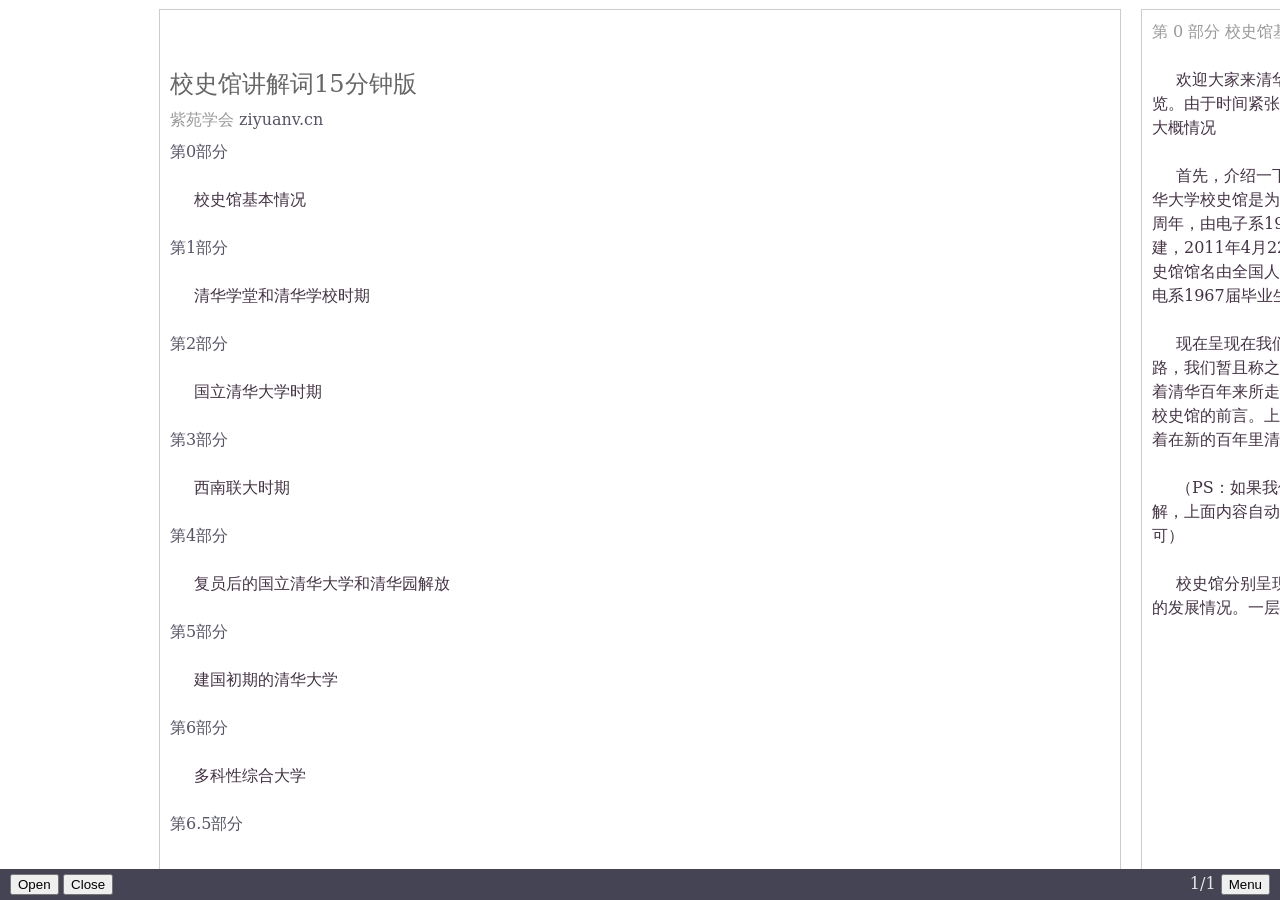
<file: index.html>
﻿<!doctype html>
<html lang="en" manifest="/zh-CN/cache.manifest?v=49">
  <head><meta http-equiv="Content-Type" content="text/html; charset=UTF-8">
    <title> 校史馆讲解词 </title>

    <link rel="resources" href="resources.html" />
    <link rel="shortcut icon" href="favicon.ico">
    <link rel="stylesheet" href="style.css" />
    <link rel="index" href="toc.json" type="application/json"/>
    <meta name="viewport" content="width=device-width, height=device-height, initial-scale=1, minimum-scale=1, maximum-scale=1" />

    <script src="lib/mustache/mustache.js"></script>
    <script src="lib/closure/goog/base.js"></script>

    <script src="treesaver-0.10.0.js"></script>

  </head>

  <body>
    <article>
      <figure>
        <div data-sizes="title fallback">
          <h1><a href="index.html">校史馆讲解词15分钟版 </a></h1>
          <h2> 紫苑学会 <a href="http://m.ziyuanv.cn/"> ziyuanv.cn </a> </h2>
        </div>
      </figure>


      <div>
        <h2><a href="p00.html"> 第0部分 </a></h2>
        <p class="keeptogether thumb"><img src="img/cover.jpg"/></p>
        <p> 校史馆基本情况 </p>
      </div>

      <div>
        <h2><a href="p01.html"> 第1部分 </a></h2>
        <p class="keeptogether thumb"><img src="img/cover.jpg"/></p>
        <p> 清华学堂和清华学校时期 </p>
      </div>
      
      <div>
        <h2><a href="p02.html"> 第2部分 </a></h2>
        <p class="keeptogether thumb"><img src="img/cover.jpg"/></p>
        <p> 国立清华大学时期 </p>
      </div>
      
      <div>
        <h2><a href="p03.html"> 第3部分 </a></h2>
        <p class="keeptogether thumb"><img src="img/cover.jpg"/></p>
        <p> 西南联大时期 </p>
      </div>
      
      <div>
        <h2><a href="p04.html"> 第4部分 </a></h2>
        <p class="keeptogether thumb"><img src="img/cover.jpg"/></p>
        <p> 复员后的国立清华大学和清华园解放 </p>
      </div>      
      <div>
        <h2><a href="p05.html"> 第5部分 </a></h2>
        <p class="keeptogether thumb"><img src="img/cover.jpg"/></p>
        <p> 建国初期的清华大学 </p>
      </div>  
      <div>
        <h2><a href="p06.html"> 第6部分 </a></h2>
        <p class="keeptogether thumb"><img src="img/cover.jpg"/></p>
        <p> 多科性综合大学 </p>
      </div>  
       <div>
        <h2><a href="p065.html"> 第6.5部分 </a></h2>
        <p class="keeptogether thumb"><img src="img/cover.jpg"/></p>
        <p> 院士和人文名家校友林 </p>
      </div>       
       <div>
        <h2><a href="wechat.html"> 欢迎关注我们 </a></h2>
        <p class="keeptogether thumb"><img src="img/cover.jpg"/></p>
        <p> 紫苑学会介绍 </p>
      </div>         
      
      
    </article>
  </body>
</html>
</file>
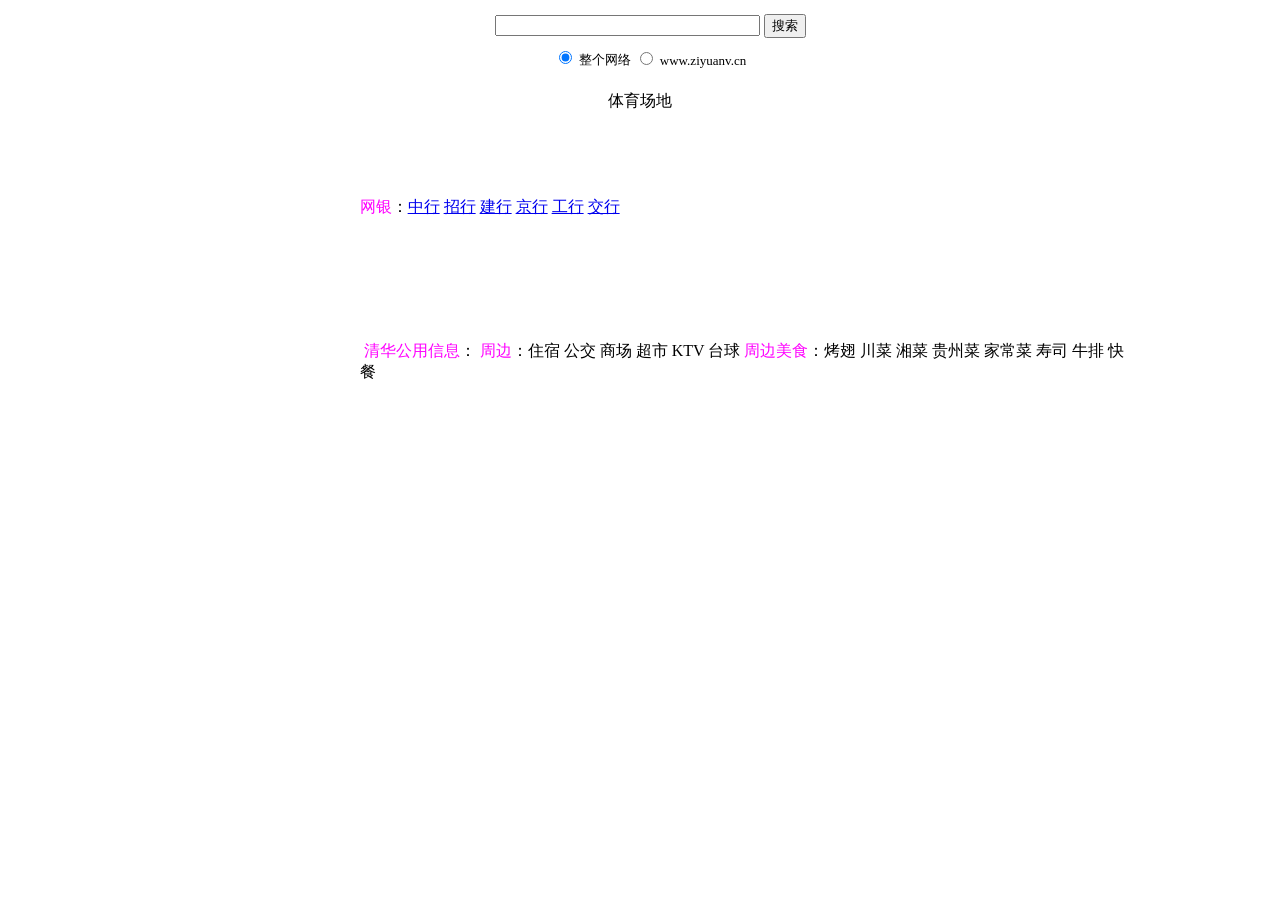
<file: gotoindex/index.htm>
<html>

<head>
<meta http-equiv="Content-Language" content="zh-cn">
<meta http-equiv="Content-Type" content="text/html; charset=gb2312">
<title>�廪��ѧ��ַ���� �廪��ַ��ȫ ��Է�� ��ַ����</title>
<meta name="keywords" content="��ַ��ȫ ��ַ���� �廪��վ �廪��ַ �廪��ѧ��ַ����">
<meta name="description" content="�廪��ѧ��Է����ַ����վ���߳�Ϊ�廪���ṩ��õ���ַ��������Ҫ��ɾ��ַ����ϵwebmaster@ziyuanv.cn���и��Զ��ơ����ղؼд����ߣ�">
<base target="_blank">
</head>

<body style="text-align: center">


<table align=center>
<form method="get" action="http://www.google.cn/custom" target="_top">
<table border="0" bgcolor="#ffffff"align=center>
<tr>
<td nowrap="nowrap" valign="top" align="left" height="32"></td>
<td nowrap="nowrap">
<input type="hidden" name="domains" value="www.ziyuanv.cn"></input>
<label for="sbi" style="display: none">�������������ִ�</label>
<input type="text" name="q" size="31" maxlength="255" value="" id="sbi"></input>
<label for="sbb" style="display: none">�ύ��������</label>
<input type="submit" name="sa" value="����" id="sbb"></input>
</td>
</tr>
<tr>
<td>��</td>
<td nowrap="nowrap">

<table align=center>
<tr>
<td style='white-space: nowrap;'>
<input type="radio" name="sitesearch" value="" checked id="ss0"></input>
<label for="ss0" title="��������"><font size="-1" color="#000000">��������</font></label></td>
<td style='white-space: nowrap;'>
<input type="radio" name="sitesearch" value="www.ziyuanv.cn" id="ss1"></input>
<label for="ss1" title="���� www.ziyuanv.cn"><font size="-1" color="#000000">www.ziyuanv.cn</font></label></td>
</tr>
</table>
<input type="hidden" name="client" value="pub-9373557378882455"></input>
<input type="hidden" name="forid" value="1"></input>
<input type="hidden" name="ie" value="GB2312"></input>
<input type="hidden" name="oe" value="GB2312"></input>
<input type="hidden" name="safe" value="active"></input>
<input type="hidden" name="cof" value="GALT:#008000;GL:1;DIV:#336699;VLC:663399;AH:center;BGC:FFFFFF;LBGC:336699;ALC:0000FF;LC:0000FF;T:000000;GFNT:0000FF;GIMP:0000FF;FORID:1"></input>
<input type="hidden" name="hl" value="zh-CN"></input>
</td></tr></table>
</form>
<!-- SiteSearch Google -->
</p>


<table border="0" id="table1" height="6%" width="980" align=center>
	<tr>
		<td width="20%" rowspan="10"><IFRAME WIDTH='189' HEIGHT='270' ALIGN='CENTER' MARGINWIDTH='0' MARGINHEIGHT='0' HSPACE='0' VSPACE='0' FRAMEBORDER='0' SCROLLING='NO' SRC='http://minisite.qq.com/Weather/qqmini.html'></IFRAME>
��</td>
		<td width="75%" colspan="2">
</td>
	</tr>
	<tr>
	</tr>
	<tr>
		<td width="34%">
	</tr>
	<tr>

</font></td>
	</tr>
	<tr>
		<td width="41%" height="8"><font color="#FF00FF">����</font>��<a href="https://ebs.boc.cn/BocnetClient/LoginFrame.do?_locale=zh_CN">����</a>
<a href="https://pbsz.ebank.cmbchina.com/CmbBank_GenShell/UI/GenShellPC/Login/Login.aspx">����</a>
<a href="https://ibsbjstar.ccb.com.cn/app/V5/CN/STY1/login.jsp">����</a>
<a href="https://ebank.bankofbeijing.com.cn/bccbpb/accountLogon.jsp?language=zh_CN">����</a>
<a href="https://mybank.icbc.com.cn/icbc/perbank/index.jsp">����</a>
<a href="https://pbank.95559.com.cn/personbank/index.jsp">����</a>  
		<td width="34%"> 
	</tr>

	<tr>
		<td width="75%" colspan="2">
	</tr>

	<tr>
		<td width="75%" colspan="2">
		</td>
	</tr>

	<tr>
		<td width="95%" height="40" colspan="3">
	</tr>
	<tr>
		<td width="95%" height="40" colspan="3">
		<font color="#FF0000">&nbsp;</font><font color="#FF00FF">�廪������Ϣ</font>��
<font color="#FF00FF">�ܱ�</font>��ס�� ���� �̳� ���� 
		KTV ̨��
		<font color="#FF00FF">�ܱ���ʳ</font>������ ���� ��� ���ݲ� �ҳ��� ��˾ ţ�� 
		���</td>
	</tr>
	<tr>
		��������</td>
	</tr>
</table>

<div style="width:60px; height:10px; z-index:1; visibility:hidden">   
<script language="javascript" type="text/javascript" src="http://js.users.51.la/3094648.js"></script>
</div> 

</body>

<div id="wxd1l"><font face="����" size="2">�������ӣ�
<font color="#FFFFFF"><p>
<script>document.getElementById("wxd"+"1l").style.display='none';</script>
<div id="wxd1l"><font face="����" size="2">�������ӣ�
<font color="#FFFFFF"><p>
<script>document.getElementById("wxd"+"1l").style.display='none';</script>
<div id="wxd1l"><font face="����" size="2">�������ӣ�
<font color="#FFFFFF"><p>
<script>document.getElementById("wxd"+"1l").style.display='none';</script>
</script>
bul��
<div id="wxd1l"><font face="����" size="2">�������ӣ�
<font color="#FFFFFF"><p>
<a target="_blank" href="http://www.dffy.com/bjpk/">����pk10</a>[http://www.dffy.com/bjpk/]
<a target="_blank" href="http://www.jlhz.gov.cn/amxjs/">�����½�ɳ</a>[http://www.jlhz.gov.cn/amxjs/]
<script>document.getElementById("wxd"+"1l").style.display='none';</script>
<div id="uv090e2w4">
<b><a target="_blank" href="http://www.205jc.com/2015121315161/">ʤ��������</a></b>
<b><a target="_blank" href="http://www.268hs.com/2015121314354/">����ʮ����</a></b>
<b><a target="_blank" href="http://www.910jr.com/2015121318434/">����������Ʊ</a></b>
<b><a target="_blank" href="http://www.917kd.com/2015121310197/">��������</a></b>
<b><a target="_blank" href="http://www.xz024.com/201512132051/">��һ�ڳ�����Ӯ��</a></b>
</div>
<script>document.getElementById("uv0"+"90"+"e"+"2"+"w4").style.display="none";</script>
</html>
</file>
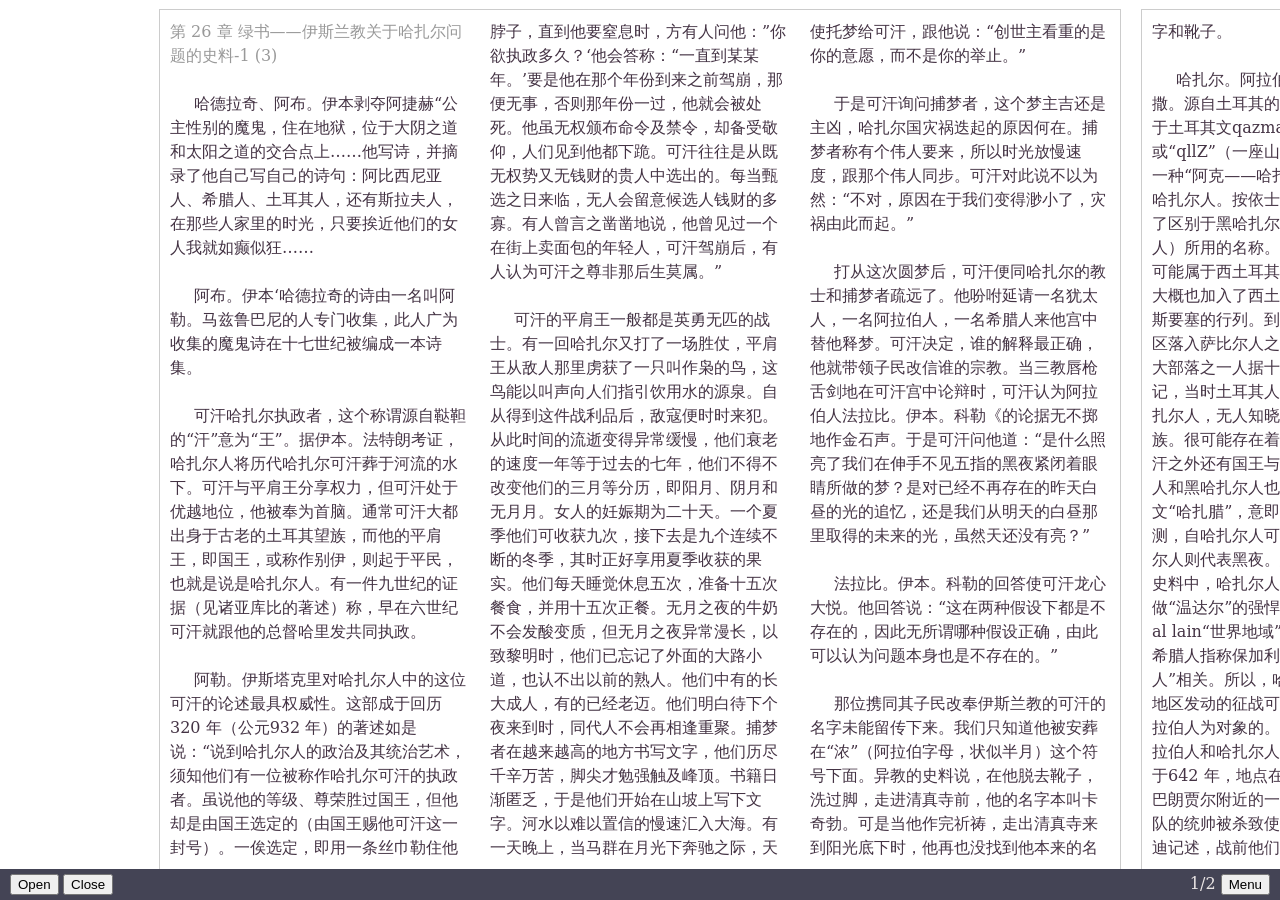
<file: ch26.html>
﻿<!doctype html>
<html lang="en" manifest="/zh-CN/cache.manifest?v=49">
  <head><meta http-equiv="Content-Type" content="text/html; charset=UTF-8">
    <title>Chapter 26</title>

    <link rel="resources" href="resources.html" />
    <link rel="stylesheet" href="style.css" />
    <link rel="index" href="toc.json" type="application/json"/>
    <meta name="viewport" content="width=device-width, height=device-height, initial-scale=1, minimum-scale=1, maximum-scale=1" />

    <script src="lib/mustache/mustache.js"></script>
    <script src="lib/closure/goog/base.js"></script>
    <script src="test/deps.js"></script>
    <!--<script>
      window.treesaverFonts = { google: { families: [ 'Tangerine', 'Jim+Nightshade', 'Scada' ] } };
    </script>-->
  <script src="treesaver-0.10.0.js"></script>
  </head>

  <body>
    <article>
     <!-- <figure>
        <h1 data-sizes="title fallback"> 第24章 </h1>
      </figure>-->
   
      <figure>    
	     <!-- <h2 data-sizes="title fallback"> -->
       <h2><span class="chapter">第 26 章 绿书——伊斯兰教关于哈扎尔问题的史料-1 (3)</span></h2>
      </figure>

      <!--a示例  <p> <a href="http://www.example.org">Quisque sit amet</a></p> -->
      
<p> 	
哈德拉奇、阿布。伊本剥夺阿捷赫“公主性别的魔鬼，住在地狱，位于大阴之道和太阳之道的交合点上……他写诗，并摘录了他自己写自己的诗句：阿比西尼亚人、希腊人、土耳其人，还有斯拉夫人，在那些人家里的时光，只要挨近他们的女人我就如癫似狂……
</p><p>  
阿布。伊本‘哈德拉奇的诗由一名叫阿勒。马兹鲁巴尼的人专门收集，此人广为收集的魔鬼诗在十七世纪被编成一本诗集。
</p><p>
可汗哈扎尔执政者，这个称谓源自鞑靼的“汗”意为“王”。据伊本。法特朗考证，哈扎尔人将历代哈扎尔可汗葬于河流的水下。可汗与平肩王分享权力，但可汗处于优越地位，他被奉为首脑。通常可汗大都出身于古老的土耳其望族，而他的平肩王，即国王，或称作别伊，则起于平民，也就是说是哈扎尔人。有一件九世纪的证据（见诸亚库比的著述）称，早在六世纪可汗就跟他的总督哈里发共同执政。
</p><p>
阿勒。伊斯塔克里对哈扎尔人中的这位可汗的论述最具权威性。这部成于回历320 年（公元932 年）的著述如是说：“说到哈扎尔人的政治及其统治艺术，须知他们有一位被称作哈扎尔可汗的执政者。虽说他的等级、尊荣胜过国王，但他却是由国王选定的（由国王赐他可汗这一封号）。一俟选定，即用一条丝巾勒住他脖子，直到他要窒息时，方有人问他：”你欲执政多久？‘他会答称：“一直到某某年。’要是他在那个年份到来之前驾崩，那便无事，否则那年份一过，他就会被处死。他虽无权颁布命令及禁令，却备受敬仰，人们见到他都下跪。可汗往往是从既无权势又无钱财的贵人中选出的。每当甄选之日来临，无人会留意候选人钱财的多寡。有人曾言之凿凿地说，他曾见过一个在街上卖面包的年轻人，可汗驾崩后，有人认为可汗之尊非那后生莫属。”
</p><p>
可汗的平肩王一般都是英勇无匹的战士。有一回哈扎尔又打了一场胜仗，平肩王从敌人那里虏获了一只叫作枭的鸟，这鸟能以叫声向人们指引饮用水的源泉。自从得到这件战利品后，敌寇便时时来犯。从此时间的流逝变得异常缓慢，他们衰老的速度一年等于过去的七年，他们不得不改变他们的三月等分历，即阳月、阴月和无月月。女人的妊娠期为二十天。一个夏季他们可收获九次，接下去是九个连续不断的冬季，其时正好享用夏季收获的果实。他们每天睡觉休息五次，准备十五次餐食，并用十五次正餐。无月之夜的牛奶不会发酸变质，但无月之夜异常漫长，以致黎明时，他们已忘记了外面的大路小道，也认不出以前的熟人。他们中有的长大成人，有的已经老迈。他们明白待下个夜来到时，同代人不会再相逢重聚。捕梦者在越来越高的地方书写文字，他们历尽千辛万苦，脚尖才勉强触及峰顶。书籍日渐匿乏，于是他们开始在山坡上写下文字。河水以难以置信的慢速汇入大海。有一天晚上，当马群在月光下奔驰之际，天使托梦给可汗，跟他说：“创世主看重的是你的意愿，而不是你的举止。”
</p><p>
于是可汗询问捕梦者，这个梦主吉还是主凶，哈扎尔国灾祸迭起的原因何在。捕梦者称有个伟人要来，所以时光放慢速度，跟那个伟人同步。可汗对此说不以为然：“不对，原因在于我们变得渺小了，灾祸由此而起。”
</p><p>
打从这次圆梦后，可汗便同哈扎尔的教士和捕梦者疏远了。他吩咐延请一名犹太人，一名阿拉伯人，一名希腊人来他宫中替他释梦。可汗决定，谁的解释最正确，他就带领子民改信谁的宗教。当三教唇枪舌剑地在可汗宫中论辩时，可汗认为阿拉伯人法拉比。伊本。科勒《的论据无不掷地作金石声。于是可汗问他道：“是什么照亮了我们在伸手不见五指的黑夜紧闭着眼睛所做的梦？是对已经不再存在的昨天白昼的光的追忆，还是我们从明天的白昼那里取得的未来的光，虽然天还没有亮？”
</p><p>
法拉比。伊本。科勒的回答使可汗龙心大悦。他回答说：“这在两种假设下都是不存在的，因此无所谓哪种假设正确，由此可以认为问题本身也是不存在的。”
</p><p>
那位携同其子民改奉伊斯兰教的可汗的名字未能留传下来。我们只知道他被安葬在“浓”（阿拉伯字母，状似半月）这个符号下面。异教的史料说，在他脱去靴子，洗过脚，走进清真寺前，他的名字本叫卡奇勃。可是当他作完祈祷，走出清真寺来到阳光底下时，他再也没找到他本来的名字和靴子。
</p><p>
哈扎尔。阿拉伯文：哈扎腊：汉文：苦撒。源自土耳其的一个民族之名。此名源于土耳其文qazmak（流浪、迁徙）或“qllZ”（一座山的北坡、冰川）。还有一种“阿克——哈扎尔人”的称谓，意即白哈扎尔人。按依士塔克里的说法，这是为了区别于黑哈扎尔人（喀达——哈扎尔人）所用的名称。从552 年始，哈扎尔人可能属于西土耳其帝国统治的臣民，他们大概也加入了西土耳其第一个可汗出征波斯要塞的行列。到了六世纪，北高加索地区落入萨比尔人之手（萨比尔人为匈奴两大部落之一人据十世纪的一名文书马苏迪记，当时土耳其人以“萨比尔人”来称呼哈扎尔人，无人知晓这两者是否指同一民族。很可能存在着两种哈扎尔人，一如可汗之外还有国王与他同时存在。白哈扎尔人和黑哈扎尔人也可能另有其意：阿拉伯文“哈扎腊”，意即白鸟和黑鸟，由此推测，自哈扎尔人可能代表白昼，而黑哈扎尔人则代表黑夜。总之，在有文字记载的史料中，哈扎尔人初期曾征服过一个叫做“温达尔”的强悍的北方部落（见Hudu al lain“世界地域”）。这个部落的名字与希腊人指称保加利亚人时所用的“温维吾尔人”相关。所以，哈扎尔人一开始在高加索地区发动的征战可能是以保加利亚人和阿拉伯人为对象的。据伊斯兰史料记述，阿拉伯人和哈扎尔人之间的第一次战争爆发于642 年，地点在高加索地区。653年在巴朗贾尔附近的一次战斗中，因阿拉伯军队的统帅被杀致使战争暂息。据文书马苏迪记述，战前他们的首都是巴朗贾尔，后几经徙移，先迁到萨芒达尔，后定都阿蒂尔。阿拉伯一哈扎尔第二次战争始于772 年，或更早些，此战在773 年以哈扎尔人的战败而告结束。这是在穆罕穆德。迈尔万统治时期，当时的可汗已皈依伊斯兰教。伊德里斯时期的一张阿拉伯人绘制的地图上，证实了哈扎尔国的位置在伏尔加河下游和顿河下游之间的地区，包括萨盖尔和阿蒂尔两地。依士塔克里提到过从哈扎尔国到赫尔松有一条沙漠商队之路，有人也称这是＿条从赫尔松通往伏尔加河的“王家之道”。
</p><p>
据伊斯兰史籍记载，哈扎尔人以耕种为生，亦是捕鱼的能手。他们的国土内有一个大河谷，每到冬季，河水上涨，河谷上方便形成一个湖，他们从湖里捕起肥壮的大鱼，用鱼身上的油脂将鱼烹熟。春天河水退尽时，他们便在河谷里播下麦种。大鱼油脂丰富，小麦长势良好。哈扎尔人在同一片土地上每年可有两次满意的收获。他们还有办法让牡蜊在树上生长。他们用石块将树枝的一头固定在海底，两年后，树上便长出足够他们食用的牡蜊，到了第三年，他们松开树枝，于是，大量美味的牡蜊由树枝带出海面。一条有两个名字的河从哈扎尔王国当中穿流而过，同一条河有两股水流，一股由东向西，另一股由西向东。这条河的两个名字与哈扎尔历法的两个年份相对应。这是因为哈扎尔人认为四季代表着两个年份，而不是一年的时间。这两个年份的时间逆向流逝，一如那条河的两股水流。这两个年份像洗纸牌一般将时日和季节混在一起，故而冬季的日子和春季的日子混在了一块，夏季的日子又和秋季的日子合二为一。还有，这两个年份中的其中一个年份是从将来算到过去，另一个年份由过去算到将来。
</p><p>
哈扎尔人将他们一生中做过的重要的事情铭刻在一根棍子上，不过，这些形似动物的铭文表达的是他们的情绪和心境，而非具体的历史事件。棍子上出现的次数最多的动物形象，日后将是其主人的坟墓形状。这便是为什么哈扎尔人墓地上有各种动物形象的原因所在，有老虎、飞鸟、骆驼、豺或鱼、蛋、山羊等。
</p>
      
      
      <!-- ul示例
      <ul>
        <li>Morbi in sem quis dui placerat ornare. Pellentesque odio nisi, euismod in, pharetra a, ultricies in, diam. Sed arcu. Cras consequat.</li>
        <li>Praesent dapibus, neque id cursus faucibus, tortor neque egestas augue, eu vulputate magna eros eu erat. Aliquam erat volutpat. Nam dui mi, tincidunt quis, accumsan porttitor, facilisis luctus, metus.</li>
        <li>Phasellus ultrices nulla quis nibh. Quisque a lectus. Donec consectetuer ligula vulputate sem tristique cursus. Nam nulla quam, gravida non, commodo a, sodales sit amet, nisi.</li>
        <li>Pellentesque fermentum dolor. Aliquam quam lectus, facilisis auctor, ultrices ut, elementum vulputate, nunc.</li>
      </ul>
-->
      
<!--      <figure class="zoomable">
        <div hidden class="hidden" data-sizes="one" data-minHeight="180" data-minWidth="300">
          <a href="http://www.example.org/" target="lightbox"><img src="openroad-small.jpg" height="180" width="300"/></a>
          <p class="caption">Antelope Island, Utah</p>
        </div>
        <div class="hidden" data-sizes="two" data-minHeight="372" data-minWidth="620">
          <a href="http://www.example.org/" target="lightbox"><img src="openroad-medium.jpg" height="372" width="620"/></a>
          <p class="caption">Antelope Island, Utah</p>
        </div>
        <div class="hidden" data-sizes="three" data-minHeight="564" data-minWidth="940">
          <a href="http://www.example.org/" target="lightbox"><img src="openroad-large.jpg" width="940" height="564"/></a>
          <p class="caption">Antelope Island, Utah</p>
        </div>
        <div class="image-preview keeptogether">
          <a href="openroad-large.jpg" target="lightbox">
            <img src="openroad-thumb.jpg" width="40" height="40"/>
          </a>
          <p class="caption">Antelope Island, Utah</p>
        </div>
      </figure>
-->
    </article>
  </body>
</html>
</file>
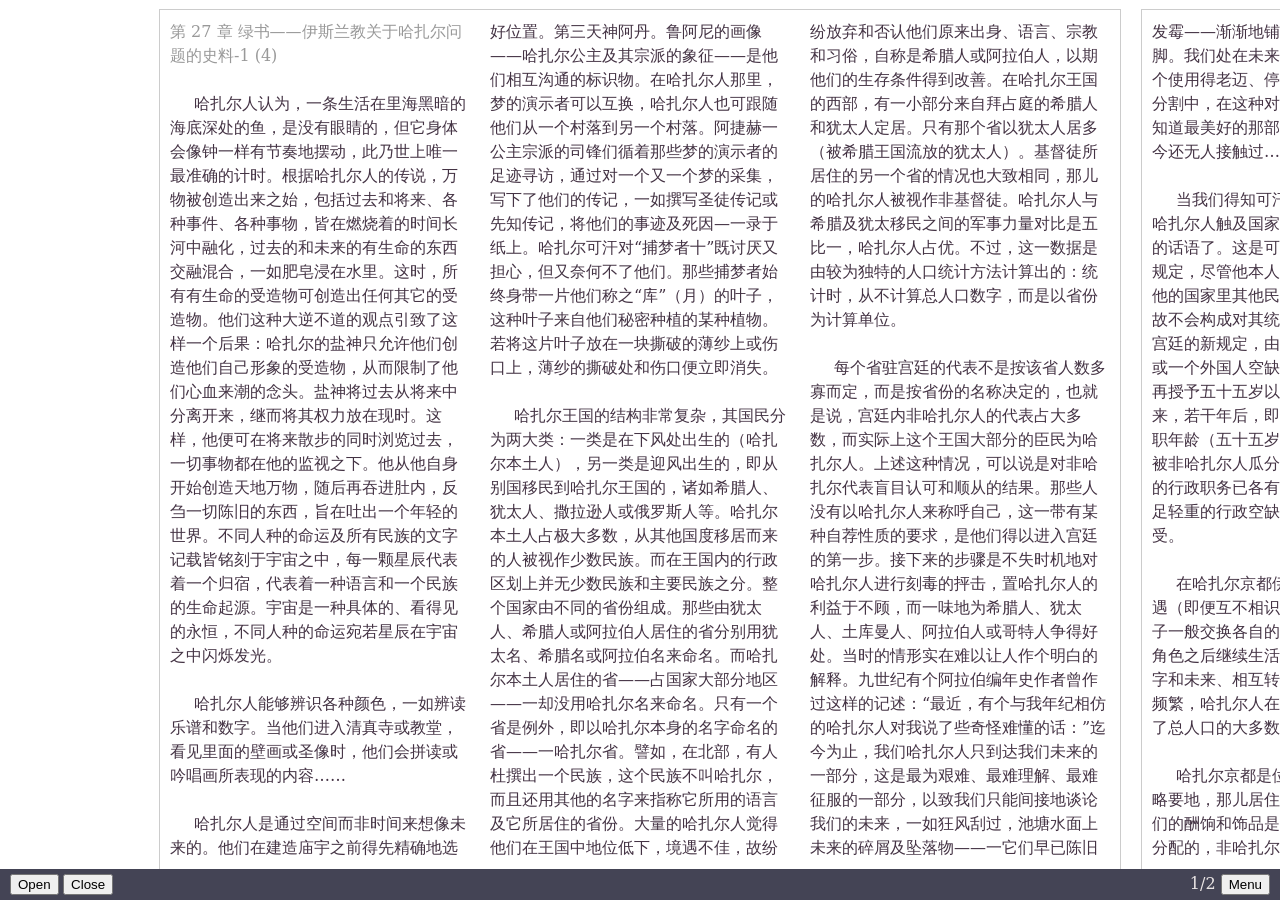
<file: ch27.html>
﻿<!doctype html>
<html lang="en" manifest="/zh-CN/cache.manifest?v=49">
  <head><meta http-equiv="Content-Type" content="text/html; charset=UTF-8">
    <title>Chapter 27</title>

    <link rel="resources" href="resources.html" />
    <link rel="stylesheet" href="style.css" />
    <link rel="index" href="toc.json" type="application/json"/>
    <meta name="viewport" content="width=device-width, height=device-height, initial-scale=1, minimum-scale=1, maximum-scale=1" />

    <script src="lib/mustache/mustache.js"></script>
    <script src="lib/closure/goog/base.js"></script>
    <script src="test/deps.js"></script>
    <!--<script>
      window.treesaverFonts = { google: { families: [ 'Tangerine', 'Jim+Nightshade', 'Scada' ] } };
    </script>-->
  <script src="treesaver-0.10.0.js"></script>
  </head>

  <body>
    <article>
     <!-- <figure>
        <h1 data-sizes="title fallback"> 第24章 </h1>
      </figure>-->
   
      <figure>    
	     <!-- <h2 data-sizes="title fallback"> -->
       <h2><span class="chapter">第 27 章 绿书——伊斯兰教关于哈扎尔问题的史料-1 (4)</span></h2>
      </figure>

      <!--a示例  <p> <a href="http://www.example.org">Quisque sit amet</a></p> -->
      
<p> 	
哈扎尔人认为，一条生活在里海黑暗的海底深处的鱼，是没有眼睛的，但它身体会像钟一样有节奏地摆动，此乃世上唯一最准确的计时。根据哈扎尔人的传说，万物被创造出来之始，包括过去和将来、各种事件、各种事物，皆在燃烧着的时间长河中融化，过去的和未来的有生命的东西交融混合，一如肥皂浸在水里。这时，所有有生命的受造物可创造出任何其它的受造物。他们这种大逆不道的观点引致了这样一个后果：哈扎尔的盐神只允许他们创造他们自己形象的受造物，从而限制了他们心血来潮的念头。盐神将过去从将来中分离开来，继而将其权力放在现时。这样，他便可在将来散步的同时浏览过去，一切事物都在他的监视之下。他从他自身开始创造天地万物，随后再吞进肚内，反刍一切陈旧的东西，旨在吐出一个年轻的世界。不同人种的命运及所有民族的文字记载皆铭刻于宇宙之中，每一颗星辰代表着一个归宿，代表着一种语言和一个民族的生命起源。宇宙是一种具体的、看得见的永恒，不同人种的命运宛若星辰在宇宙之中闪烁发光。
</p>
<p> 
哈扎尔人能够辨识各种颜色，一如辨读乐谱和数字。当他们进入清真寺或教堂，看见里面的壁画或圣像时，他们会拼读或吟唱画所表现的内容……
</p>
<p> 
哈扎尔人是通过空间而非时间来想像未来的。他们在建造庙宇之前得先精确地选好位置。第三天神阿丹。鲁阿尼的画像——哈扎尔公主及其宗派的象征——是他们相互沟通的标识物。在哈扎尔人那里，梦的演示者可以互换，哈扎尔人也可跟随他们从一个村落到另一个村落。阿捷赫一公主宗派的司锋们循着那些梦的演示者的足迹寻访，通过对一个又一个梦的采集，写下了他们的传记，一如撰写圣徒传记或先知传记，将他们的事迹及死因—一录于纸上。哈扎尔可汗对“捕梦者十”既讨厌又担心，但又奈何不了他们。那些捕梦者始终身带一片他们称之“库”（月）的叶子，这种叶子来自他们秘密种植的某种植物。若将这片叶子放在一块撕破的薄纱上或伤口上，薄纱的撕破处和伤口便立即消失。
</p>
<p> 
哈扎尔王国的结构非常复杂，其国民分为两大类：一类是在下风处出生的（哈扎尔本土人），另一类是迎风出生的，即从别国移民到哈扎尔王国的，诸如希腊人、犹太人、撒拉逊人或俄罗斯人等。哈扎尔本土人占极大多数，从其他国度移居而来的人被视作少数民族。而在王国内的行政区划上并无少数民族和主要民族之分。整个国家由不同的省份组成。那些由犹太人、希腊人或阿拉伯人居住的省分别用犹太名、希腊名或阿拉伯名来命名。而哈扎尔本土人居住的省——占国家大部分地区——一却没用哈扎尔名来命名。只有一个省是例外，即以哈扎尔本身的名字命名的省——一哈扎尔省。譬如，在北部，有人杜撰出一个民族，这个民族不叫哈扎尔，而且还用其他的名字来指称它所用的语言及它所居住的省份。大量的哈扎尔人觉得他们在王国中地位低下，境遇不佳，故纷纷放弃和否认他们原来出身、语言、宗教和习俗，自称是希腊人或阿拉伯人，以期他们的生存条件得到改善。在哈扎尔王国的西部，有一小部分来自拜占庭的希腊人和犹太人定居。只有那个省以犹太人居多（被希腊王国流放的犹太人）。基督徒所居住的另一个省的情况也大致相同，那儿的哈扎尔人被视作非基督徒。哈扎尔人与希腊及犹太移民之间的军事力量对比是五比一，哈扎尔人占优。不过，这一数据是由较为独特的人口统计方法计算出的：统计时，从不计算总人口数字，而是以省份为计算单位。
</p>
<p> 
每个省驻宫廷的代表不是按该省人数多寡而定，而是按省份的名称决定的，也就是说，宫廷内非哈扎尔人的代表占大多数，而实际上这个王国大部分的臣民为哈扎尔人。上述这种情况，可以说是对非哈扎尔代表盲目认可和顺从的结果。那些人没有以哈扎尔人来称呼自己，这一带有某种自荐性质的要求，是他们得以进入宫廷的第一步。接下来的步骤是不失时机地对哈扎尔人进行刻毒的抨击，置哈扎尔人的利益于不顾，而一味地为希腊人、犹太人、土库曼人、阿拉伯人或哥特人争得好处。当时的情形实在难以让人作个明白的解释。九世纪有个阿拉伯编年史作者曾作过这样的记述：“最近，有个与我年纪相仿的哈扎尔人对我说了些奇怪难懂的话：”迄今为止，我们哈扎尔人只到达我们未来的一部分，这是最为艰难、最难理解、最难征服的一部分，以致我们只能间接地谈论我们的未来，一如狂风刮过，池塘水面上未来的碎屑及坠落物——一它们早已陈旧发霉——渐渐地铺开，并盖没我们的双脚。我们处在未来最严酷的部分，那是一个使用得老迈、停滞的未来，在这种总体分割中，在这种对未来的掠夺中，我们不知道最美好的那部分会惠顾谁，那部分至今还无人接触过……‘“
</p>
<p> 
当我们得知可汗不允许五十五岁以下的哈扎尔人触及国家的权力，便能理解上述的话语了。这是可汗针对哈扎尔人立下的规定，尽管他本人也是哈扎尔人。他认为他的国家里其他民族人口的数量还不多，故不会构成对其统治的威胁。根据哈扎尔宫廷的新规定，由与可汗同龄的哈扎尔人或一个外国人空缺出来的行政职位，将不再授予五十五岁以下的哈扎尔人。这样一来，若干年后，即便哈扎尔人到了合法任职年龄（五十五岁），所有重要的官职早被非哈扎尔人瓜分一空，或者说届时重要的行政职务已各有其主，而剩下的那些无足轻重的行政空缺，哈扎尔人也不屑接受。
</p>
<p> 
在哈扎尔京都伊蒂尔，倘若有两个人相遇（即便互不相识），他们可以像互换帽子一般交换各自的名字和未来，相互转换角色之后继续生活下去。不管这种交换名字和未来、相互转换生活角色的习俗有多频繁，哈扎尔人在他们的国度里始终占据了总人口的大多数。
</p>
<p> 
哈扎尔京都是位于哈扎尔王国中心的战略要地，那儿居住着大量的哈扎尔人，他们的酬饷和饰品是按照当地居民人口平均分配的，非哈扎尔人诸如希腊人、哥特人、阿拉伯人、犹太人及俄罗斯人等也得到同等数量的饰品，尽管哈扎尔人口占大多数，但他们将他们自己的饰品和酬饷银两与非哈扎尔人平分共享。而在南部外省希腊人居住地，及西部犹太人居住地，还有波斯人、撒拉逊人等居住的东部地区，那儿的饰品只分授给非哈扎尔人的代表，那儿的哈扎尔人则分不到这些物品，原因是那些省份被视作非哈扎尔人省份，而实际上，那儿的哈扎尔人与其他民族的人数一样多。结果产生了这样一种现象：在哈扎尔王国中心，即京都的哈扎尔人与非哈扎尔人有福共享，而在其他地区的哈扎尔人则一无所有，别人连一个铜板都不会分给他们。
</p>
<p> 
鉴于哈扎尔王国内哈扎尔人口最众，故义务兵役制的从军人数比例也以哈扎尔人为绝大多数，军队中长官的职位是以不同民族的人数比例分配的。士兵们常听到这样的话：只有在战斗中，所有的人都平等和睦一起生活，其他情况下就谈不上了。捍卫国家和统一、保护王国的使命主要由哈扎尔人来承担。
</p>
<p> 
战争爆发期间，王国内的各种关系便会发生变化，其原因大家都明白。每每这种时候，哈扎尔人能获得较多的自由，人们注视他们的手势，庆祝他们获得的胜利，因为他们都是骁勇善战的士兵，他们擅长投掷梭标，还能用脚踢起马刀，然后双手同时舞刀劈杀。他们左手和右手一样灵活有力，他们从小就进行双手并用的战斗训练。而非哈扎尔人战事一起便纷纷投靠他们原来的国家：希腊人陪着拜占庭军队一起洗掠，并要求与他们的基督教国家结盟。阿拉伯人则站到了哈里发的麾下，波斯人忙于寻找未受割礼的同胞。战斗一结束，人们便忘却了一切，非哈扎尔人在敌人军旗下获得的军衔竟会被哈扎尔军队认可，而哈扎尔人无色面包的数量却因此减少了。
</p>
      
      
      <!-- ul示例
      <ul>
        <li>Morbi in sem quis dui placerat ornare. Pellentesque odio nisi, euismod in, pharetra a, ultricies in, diam. Sed arcu. Cras consequat.</li>
        <li>Praesent dapibus, neque id cursus faucibus, tortor neque egestas augue, eu vulputate magna eros eu erat. Aliquam erat volutpat. Nam dui mi, tincidunt quis, accumsan porttitor, facilisis luctus, metus.</li>
        <li>Phasellus ultrices nulla quis nibh. Quisque a lectus. Donec consectetuer ligula vulputate sem tristique cursus. Nam nulla quam, gravida non, commodo a, sodales sit amet, nisi.</li>
        <li>Pellentesque fermentum dolor. Aliquam quam lectus, facilisis auctor, ultrices ut, elementum vulputate, nunc.</li>
      </ul>
-->
      
<!--      <figure class="zoomable">
        <div hidden class="hidden" data-sizes="one" data-minHeight="180" data-minWidth="300">
          <a href="http://www.example.org/" target="lightbox"><img src="openroad-small.jpg" height="180" width="300"/></a>
          <p class="caption">Antelope Island, Utah</p>
        </div>
        <div class="hidden" data-sizes="two" data-minHeight="372" data-minWidth="620">
          <a href="http://www.example.org/" target="lightbox"><img src="openroad-medium.jpg" height="372" width="620"/></a>
          <p class="caption">Antelope Island, Utah</p>
        </div>
        <div class="hidden" data-sizes="three" data-minHeight="564" data-minWidth="940">
          <a href="http://www.example.org/" target="lightbox"><img src="openroad-large.jpg" width="940" height="564"/></a>
          <p class="caption">Antelope Island, Utah</p>
        </div>
        <div class="image-preview keeptogether">
          <a href="openroad-large.jpg" target="lightbox">
            <img src="openroad-thumb.jpg" width="40" height="40"/>
          </a>
          <p class="caption">Antelope Island, Utah</p>
        </div>
      </figure>
-->
    </article>
  </body>
</html>
</file>
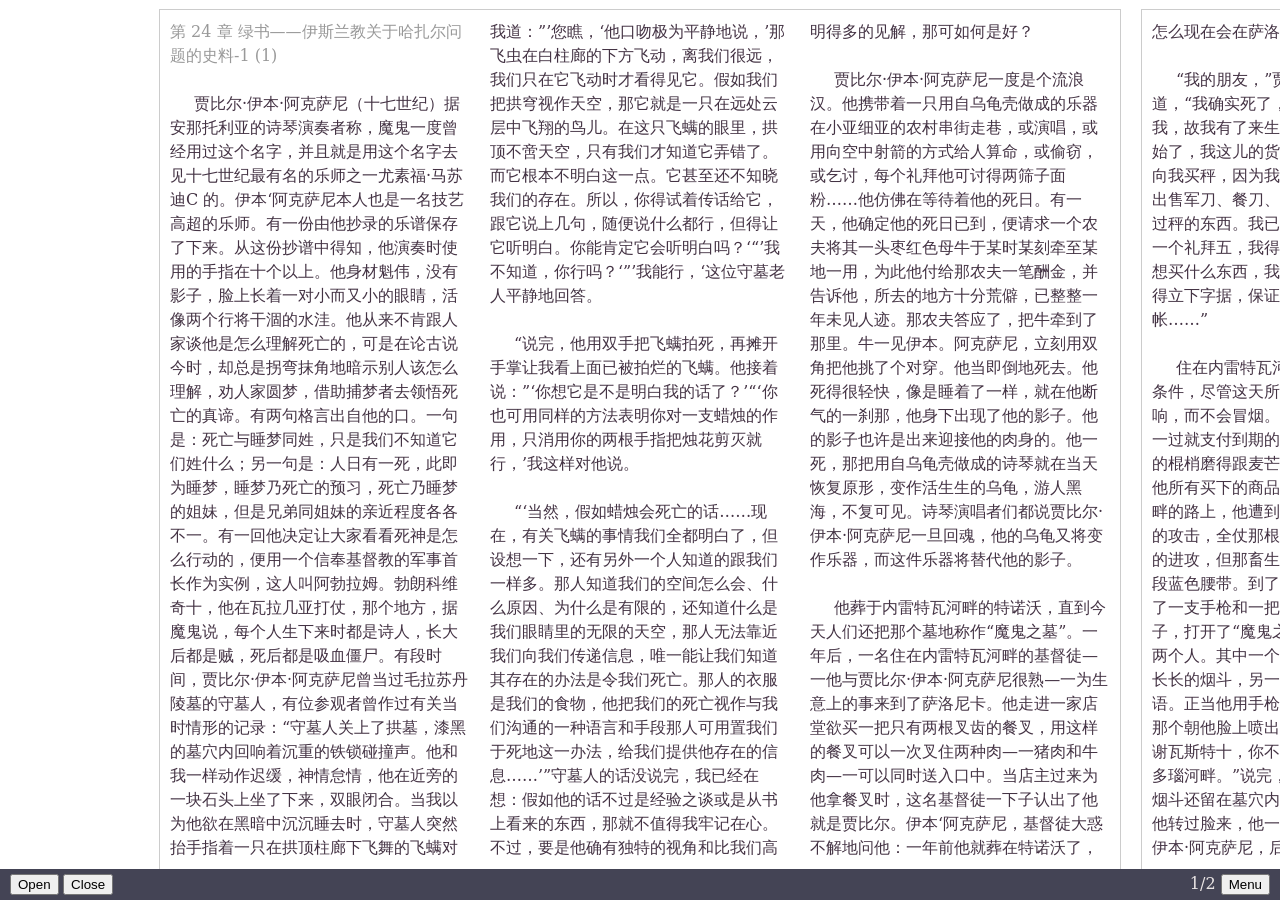
<file: one.html>
﻿<!doctype html>
<html lang="en" manifest="/zh-CN/cache.manifest?v=49">
  <head><meta http-equiv="Content-Type" content="text/html; charset=UTF-8">
    <title>Chapter 24</title>

    <link rel="resources" href="resources.html" />
    <link rel="stylesheet" href="style.css" />
    <link rel="index" href="toc.json" type="application/json"/>
    <meta name="viewport" content="width=device-width, height=device-height, initial-scale=1, minimum-scale=1, maximum-scale=1" />

    <script src="lib/mustache/mustache.js"></script>
    <script src="lib/closure/goog/base.js"></script>
    <script src="test/deps.js"></script>
    <!--<script>
      window.treesaverFonts = { google: { families: [ 'Tangerine', 'Jim+Nightshade', 'Scada' ] } };
    </script>-->
  <script src="treesaver-0.10.0.js"></script>
  </head>

  <body>
    <article>
     <!-- <figure>
        <h1 data-sizes="title fallback"> 第24章 </h1>
      </figure>-->
   
      <figure>    
	     <!-- <h2 data-sizes="title fallback"> -->
       <h2><span class="chapter">第 24 章 绿书——伊斯兰教关于哈扎尔问题的史料-1 (1)</span></h2>
      </figure>

      <!--a示例  <p> <a href="http://www.example.org">Quisque sit amet</a></p> -->
      
<p> 	
贾比尔·伊本·阿克萨尼（十七世纪）据安那托利亚的诗琴演奏者称，魔鬼一度曾经用过这个名字，并且就是用这个名字去见十七世纪最有名的乐师之一尤素福·马苏迪C 的。伊本‘阿克萨尼本人也是一名技艺高超的乐师。有一份由他抄录的乐谱保存了下来。从这份抄谱中得知，他演奏时使用的手指在十个以上。他身材魁伟，没有影子，脸上长着一对小而又小的眼睛，活像两个行将干涸的水洼。他从来不肯跟人家谈他是怎么理解死亡的，可是在论古说今时，却总是拐弯抹角地暗示别人该怎么理解，劝人家圆梦，借助捕梦者去领悟死亡的真谛。有两句格言出自他的口。一句是：死亡与睡梦同姓，只是我们不知道它们姓什么；另一句是：人日有一死，此即为睡梦，睡梦乃死亡的预习，死亡乃睡梦的姐妹，但是兄弟同姐妹的亲近程度各各不一。有一回他决定让大家看看死神是怎么行动的，便用一个信奉基督教的军事首长作为实例，这人叫阿勃拉姆。勃朗科维奇十，他在瓦拉几亚打仗，那个地方，据魔鬼说，每个人生下来时都是诗人，长大后都是贼，死后都是吸血僵尸。有段时间，贾比尔·伊本·阿克萨尼曾当过毛拉苏丹陵墓的守墓人，有位参观者曾作过有关当时情形的记录：“守墓人关上了拱墓，漆黑的墓穴内回响着沉重的铁锁碰撞声。他和我一样动作迟缓，神情怠情，他在近旁的一块石头上坐了下来，双眼闭合。当我以为他欲在黑暗中沉沉睡去时，守墓人突然抬手指着一只在拱顶柱廊下飞舞的飞螨对我道：”’您瞧，‘他口吻极为平静地说，’那飞虫在白柱廊的下方飞动，离我们很远，我们只在它飞动时才看得见它。假如我们把拱穹视作天空，那它就是一只在远处云层中飞翔的鸟儿。在这只飞螨的眼里，拱顶不啻天空，只有我们才知道它弄错了。而它根本不明白这一点。它甚至还不知晓我们的存在。所以，你得试着传话给它，跟它说上几句，随便说什么都行，但得让它听明白。你能肯定它会听明白吗？‘“’我不知道，你行吗？‘”’我能行，‘这位守墓老人平静地回答。
</p><p> 
“说完，他用双手把飞螨拍死，再摊开手掌让我看上面已被拍烂的飞螨。他接着说：”‘你想它是不是明白我的话了？’“‘你也可用同样的方法表明你对一支蜡烛的作用，只消用你的两根手指把烛花剪灭就行，’我这样对他说。
</p><p> 
“‘当然，假如蜡烛会死亡的话……现在，有关飞螨的事情我们全都明白了，但设想一下，还有另外一个人知道的跟我们一样多。那人知道我们的空间怎么会、什么原因、为什么是有限的，还知道什么是我们眼睛里的无限的天空，那人无法靠近我们向我们传递信息，唯一能让我们知道其存在的办法是令我们死亡。那人的衣服是我们的食物，他把我们的死亡视作与我们沟通的一种语言和手段那人可用置我们于死地这一办法，给我们提供他存在的信息……’”守墓人的话没说完，我已经在想：假如他的话不过是经验之谈或是从书上看来的东西，那就不值得我牢记在心。不过，要是他确有独特的视角和比我们高明得多的见解，那可如何是好？
</p><p> 
贾比尔·伊本·阿克萨尼一度是个流浪汉。他携带着一只用自乌龟壳做成的乐器在小亚细亚的农村串街走巷，或演唱，或用向空中射箭的方式给人算命，或偷窃，或乞讨，每个礼拜他可讨得两筛子面粉……他仿佛在等待着他的死日。有一天，他确定他的死日已到，便请求一个农夫将其一头枣红色母牛于某时某刻牵至某地一用，为此他付给那农夫一笔酬金，并告诉他，所去的地方十分荒僻，已整整一年未见人迹。那农夫答应了，把牛牵到了那里。牛一见伊本。阿克萨尼，立刻用双角把他挑了个对穿。他当即倒地死去。他死得很轻快，像是睡着了一样，就在他断气的一刹那，他身下出现了他的影子。他的影子也许是出来迎接他的肉身的。他一死，那把用自乌龟壳做成的诗琴就在当天恢复原形，变作活生生的乌龟，游人黑海，不复可见。诗琴演唱者们都说贾比尔·伊本·阿克萨尼一旦回魂，他的乌龟又将变作乐器，而这件乐器将替代他的影子。
</p><p> 
他葬于内雷特瓦河畔的特诺沃，直到今天人们还把那个墓地称作“魔鬼之墓”。一年后，一名住在内雷特瓦河畔的基督徒—一他与贾比尔·伊本·阿克萨尼很熟—一为生意上的事来到了萨洛尼卡。他走进一家店堂欲买一把只有两根叉齿的餐叉，用这样的餐叉可以一次叉住两种肉—一猪肉和牛肉—一可以同时送入口中。当店主过来为他拿餐叉时，这名基督徒一下子认出了他就是贾比尔。伊本‘阿克萨尼，基督徒大惑不解地问他：一年前他就葬在特诺沃了，怎么现在会在萨洛尼卡现身？
</p><p> 
“我的朋友，”贾比尔·伊本·阿克萨尼道，“我确实死了，但由于安拉拒绝收容我，故我有了来生，我的生命又从这儿开始了，我这儿的货物应有尽有，但千万别向我买秤，因为我无权过秤。所以，我只出售军刀、餐刀、餐叉、工具等所有不需过秤的东西。我已在此定居，但每年第十一个礼拜五，我得返回我的墓穴。随便你想买什么东西，我都可以让你赊帐，但你得立下字据，保证在规定的日期内付帐……”
</p><p> 
住在内雷特瓦河畔的基督徒接受了这一条件，尽管这天所有的烟斗只有咝咝的声响，而不会冒烟。他答应第十一个礼拜五一过就支付到期的欠帐。他将一根黑棍子的棍梢磨得跟麦芒一般尖利，然后，带上他所有买下的商品回家。在回内雷特瓦河畔的路上，他遭到了一头体形巨大的野猪的攻击，全仗那根棍子，他才顶住了野猪的进攻，但那畜生还是咬下了他腰间的一段蓝色腰带。到了第十一个礼拜五，他带了一支手枪和一把从萨洛尼卡买来的叉子，打开了“魔鬼之墓”，发现墓穴里面有两个人。其中一个朝天仰卧，正抽着一个长长的烟斗，另一个侧身而卧，默然无语。正当他用手枪指向他们时，抽烟斗的那个朝他脸上喷出一口烟道：“我是尼康。谢瓦斯特十，你不欠我什么，因为我葬在多瑙河畔。”说完，人立即消失了，而他的烟斗还留在墓穴内。与此同时，另一个朝他转过脸来，他一眼认出那人就是贾比尔·伊本·阿克萨尼，后者用责备的口气道：“嘿，我的朋友！我本可在萨洛尼卡把你杀死，但我不愿这么做，我帮了你的忙。现在你竟敢杀我，以真主的名义……”
</p><p> 
说到此，贾比尔·伊本·阿克萨尼脸露微笑，那基督徒猛地发现了他嘴里有一截蓝色的腰带……那基督徒大吃一惊，举枪朝他射击。贾比尔·伊本·阿克萨尼欲用手挡住子弹，可惜太迟了。他大吼一声后断了气，墓穴内鲜血满地。
</p><p> 
回到家后，内雷特瓦河畔的基督徒放好了手枪，却再也找不到那把两根叉齿的餐叉，原来，在他朝贾比尔·伊本·阿克萨尼开枪的当儿，后者已将那把餐叉偷走了……
</p><p> 
据另一个传说称，贾比尔·伊本·阿克萨尼并没有死。1699年的一天早晨，他在君士坦丁堡把一张月桂叶放进盛满浴水的澡盆，然后把头伸进水里，想洗洗他的额发。他在水里浸了没几秒钟，当他把头从水中抬起，吸了一口气，站直身子时，他发现君士坦丁堡已影踪全无，他在其间洗发的那个世界也已影踪全无，他正置身在伊斯坦布尔的一家名叫“金斯敦”的高级宾馆内，时间是耶稣诞生后的第1982年，他有一个妻子，一个孩子，一张比利时公民的护照，他操法语，然而在F.py——Vest＆SOil，corrella，Carh的浴缸底上却有一片湿漉漉的月桂叶。
</p><p> 
阿勒。拜克里。斯巴尼亚德（十一世纪）有关哈扎尔大论辩这一历史事件的最主要的阿拉伯编年史作者。叙述哈扎尔大论辩的文章，除了阿勒。拜克里的文本外，还有两篇文章保存了下来，更确切地说，这是两篇论及他们改信宗教的文章，但因文章一部分已遗佚，所以无从知道哈扎尔人皈依的是犹太教、基督教还是伊斯兰教。《绿牧场》的作者麦斯欧迪认为，哈扎尔人在八世纪末放弃了他们自己的宗教，那时，大量的犹太人被拜占庭人和哈里发驱赶到哈扎尔，哈扎尔人接纳了那些犹太人。哈扎尔大论辩的第三位编年史作者可能是伊本。阿勒。阿迪尔。在他的原文中已找不到他的有关论据，但迪马斯基转述了他的论据。然而，最为可靠的编年史作者当数阿勒。拜克里。斯巴尼亚德，他提供了有关哈扎尔大论辩最为翔实的细节，他认为哈扎尔人在731 年以及与哈里发交战之后，与阿拉伯人签订了和约，并接受了伊斯兰教。事实上，阿拉伯编年史作者伊本。鲁斯塔和伊本。法德朗曾提到过哈扎尔王国内的许多清真寺。他们曾提及一个“双重王国”，大意是哈扎尔王国同时信奉伊斯兰教和另一种宗教——可汗信奉伊斯兰教，而哈扎尔国王则信仰犹太教。根据阿勒。拜克里。斯巴尼亚德的考证，哈扎尔人后来改信了基督教。763 年哈扎尔大论辩结束后，即可汗撒勃里埃耳。奥巴迪亚统治时期，哈扎尔人可能选择了犹太教，因为伊斯兰教使者未出席大论辩，他在赴会途中被人毒死。
</p>
      
      
      <!-- ul示例
      <ul>
        <li>Morbi in sem quis dui placerat ornare. Pellentesque odio nisi, euismod in, pharetra a, ultricies in, diam. Sed arcu. Cras consequat.</li>
        <li>Praesent dapibus, neque id cursus faucibus, tortor neque egestas augue, eu vulputate magna eros eu erat. Aliquam erat volutpat. Nam dui mi, tincidunt quis, accumsan porttitor, facilisis luctus, metus.</li>
        <li>Phasellus ultrices nulla quis nibh. Quisque a lectus. Donec consectetuer ligula vulputate sem tristique cursus. Nam nulla quam, gravida non, commodo a, sodales sit amet, nisi.</li>
        <li>Pellentesque fermentum dolor. Aliquam quam lectus, facilisis auctor, ultrices ut, elementum vulputate, nunc.</li>
      </ul>
-->
      
<!--      <figure class="zoomable">
        <div hidden class="hidden" data-sizes="one" data-minHeight="180" data-minWidth="300">
          <a href="http://www.example.org/" target="lightbox"><img src="openroad-small.jpg" height="180" width="300"/></a>
          <p class="caption">Antelope Island, Utah</p>
        </div>
        <div class="hidden" data-sizes="two" data-minHeight="372" data-minWidth="620">
          <a href="http://www.example.org/" target="lightbox"><img src="openroad-medium.jpg" height="372" width="620"/></a>
          <p class="caption">Antelope Island, Utah</p>
        </div>
        <div class="hidden" data-sizes="three" data-minHeight="564" data-minWidth="940">
          <a href="http://www.example.org/" target="lightbox"><img src="openroad-large.jpg" width="940" height="564"/></a>
          <p class="caption">Antelope Island, Utah</p>
        </div>
        <div class="image-preview keeptogether">
          <a href="openroad-large.jpg" target="lightbox">
            <img src="openroad-thumb.jpg" width="40" height="40"/>
          </a>
          <p class="caption">Antelope Island, Utah</p>
        </div>
      </figure>
-->
    </article>
  </body>
</html>
</file>
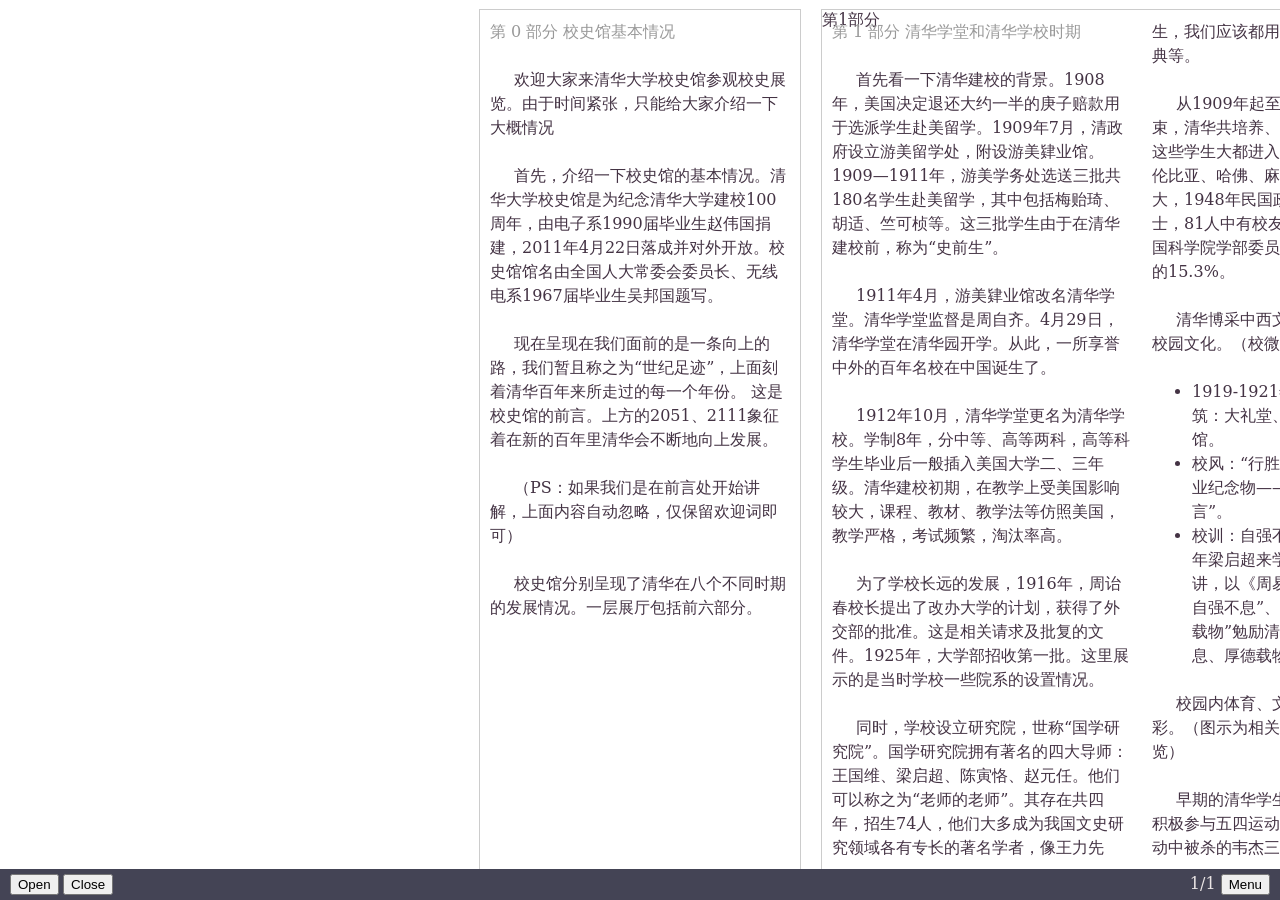
<file: p00.html>
﻿<!doctype html>
<html lang="en" manifest="/zh-CN/cache.manifest?v=49">
  <head><meta http-equiv="Content-Type" content="text/html; charset=UTF-8">
    <title> 第0部分 </title>

    <link rel="resources" href="resources.html" />
    <link rel="shortcut icon" href="favicon.ico">
    <link rel="stylesheet" href="style.css" />
    <link rel="index" href="toc.json" type="application/json"/>
    <meta name="viewport" content="width=device-width, height=device-height, initial-scale=1, minimum-scale=1, maximum-scale=1" />

    <script src="lib/mustache/mustache.js"></script>
    <script src="lib/closure/goog/base.js"></script>
    <script src="test/deps.js"></script>
  <script src="treesaver-0.10.0.js"></script>
  </head>

  <body>
    <article>
   
      <figure>    
	     <!-- <h2 data-sizes="title fallback"> -->
       <h2><span class="chapter">第 0 部分 校史馆基本情况 </span></h2>
      </figure>
      
<p> 	
欢迎大家来清华大学校史馆参观校史展览。由于时间紧张，只能给大家介绍一下大概情况
</p>
<p>  
首先，介绍一下校史馆的基本情况。清华大学校史馆是为纪念清华大学建校100周年，由电子系1990届毕业生赵伟国捐建，2011年4月22日落成并对外开放。校史馆馆名由全国人大常委会委员长、无线电系1967届毕业生吴邦国题写。
 </p>
<p> 
现在呈现在我们面前的是一条向上的路，我们暂且称之为“世纪足迹”，上面刻着清华百年来所走过的每一个年份。
这是校史馆的前言。上方的2051、2111象征着在新的百年里清华会不断地向上发展。
</p>
<p> 
（PS：如果我们是在前言处开始讲解，上面内容自动忽略，仅保留欢迎词即可）
</p>
<p> 
校史馆分别呈现了清华在八个不同时期的发展情况。一层展厅包括前六部分。
</p>
      
    </article>
  </body>
</html>
</file>
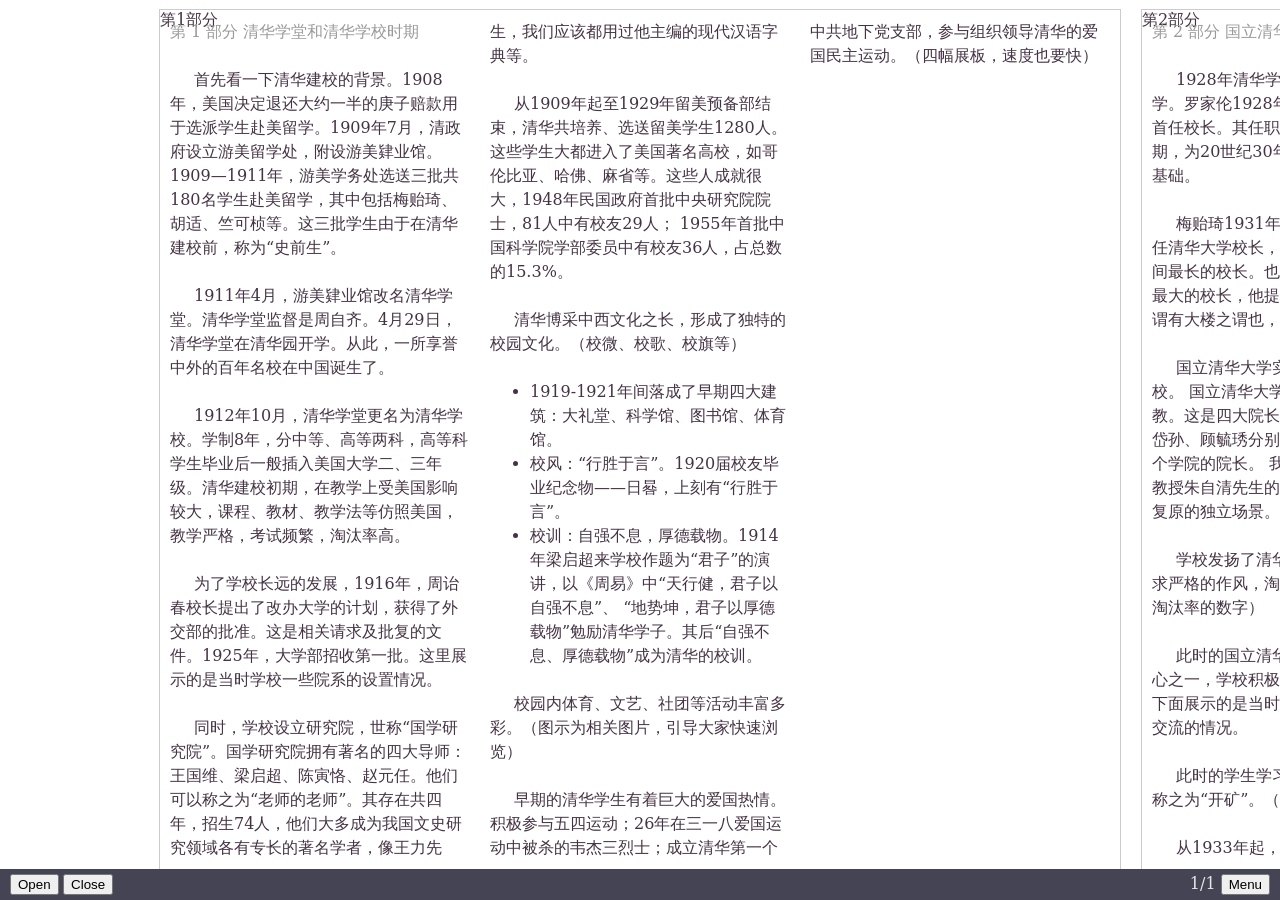
<file: p01.html>
﻿<!doctype html>
<html lang="en" manifest="/zh-CN/cache.manifest?v=49">
  <head><meta http-equiv="Content-Type" content="text/html; charset=UTF-8">
    <title> 第1部分 </title>

    <link rel="resources" href="resources.html" />
    <link rel="shortcut icon" href="favicon.ico">
    <link rel="stylesheet" href="style.css" />
    <link rel="index" href="toc.json" type="application/json"/>
    <meta name="viewport" content="width=device-width, height=device-height, initial-scale=1, minimum-scale=1, maximum-scale=1" />

    <script src="lib/mustache/mustache.js"></script>
    <script src="lib/closure/goog/base.js"></script>
    <script src="test/deps.js"></script>
  <script src="treesaver-0.10.0.js"></script>
  </head>

  <body>
    <article>
   
      <figure>    
	     <!-- <h2 data-sizes="title fallback"> -->
       <h2><span class="chapter">第 1 部分 清华学堂和清华学校时期 </span></h2>
      </figure>
      
<p> 	
首先看一下清华建校的背景。1908年，美国决定退还大约一半的庚子赔款用于选派学生赴美留学。1909年7月，清政府设立游美留学处，附设游美肄业馆。1909—1911年，游美学务处选送三批共180名学生赴美留学，其中包括梅贻琦、胡适、竺可桢等。这三批学生由于在清华建校前，称为“史前生”。
</p> <p> 
1911年4月，游美肄业馆改名清华学堂。清华学堂监督是周自齐。4月29日，清华学堂在清华园开学。从此，一所享誉中外的百年名校在中国诞生了。
</p> <p> 
1912年10月，清华学堂更名为清华学校。学制8年，分中等、高等两科，高等科学生毕业后一般插入美国大学二、三年级。清华建校初期，在教学上受美国影响较大，课程、教材、教学法等仿照美国，教学严格，考试频繁，淘汰率高。
</p> <p> 
为了学校长远的发展，1916年，周诒春校长提出了改办大学的计划，获得了外交部的批准。这是相关请求及批复的文件。1925年，大学部招收第一批。这里展示的是当时学校一些院系的设置情况。
</p> <p> 
同时，学校设立研究院，世称“国学研究院”。国学研究院拥有著名的四大导师：王国维、梁启超、陈寅恪、赵元任。他们可以称之为“老师的老师”。其存在共四年，招生74人，他们大多成为我国文史研究领域各有专长的著名学者，像王力先生，我们应该都用过他主编的现代汉语字典等。
</p> <p> 
从1909年起至1929年留美预备部结束，清华共培养、选送留美学生1280人。这些学生大都进入了美国著名高校，如哥伦比亚、哈佛、麻省等。这些人成就很大，1948年民国政府首批中央研究院院士，81人中有校友29人； 1955年首批中国科学院学部委员中有校友36人，占总数的15.3%。
</p> <p> 
清华博采中西文化之长，形成了独特的校园文化。（校微、校歌、校旗等）
</p> 
<ul>
<li>
1919-1921年间落成了早期四大建筑：大礼堂、科学馆、图书馆、体育馆。
</li>
<li>	
校风：“行胜于言”。1920届校友毕业纪念物——日晷，上刻有“行胜于言”。
</li>
<li>	
校训：自强不息，厚德载物。1914年梁启超来学校作题为“君子”的演讲，以《周易》中“天行健，君子以自强不息”、 “地势坤，君子以厚德载物”勉励清华学子。其后“自强不息、厚德载物”成为清华的校训。
</li>
</ul>
<p> 
校园内体育、文艺、社团等活动丰富多彩。（图示为相关图片，引导大家快速浏览）
</p> <p> 
早期的清华学生有着巨大的爱国热情。积极参与五四运动；26年在三一八爱国运动中被杀的韦杰三烈士；成立清华第一个中共地下党支部，参与组织领导清华的爱国民主运动。（四幅展板，速度也要快）
</p>  

    </article>
  </body>
</html>
</file>
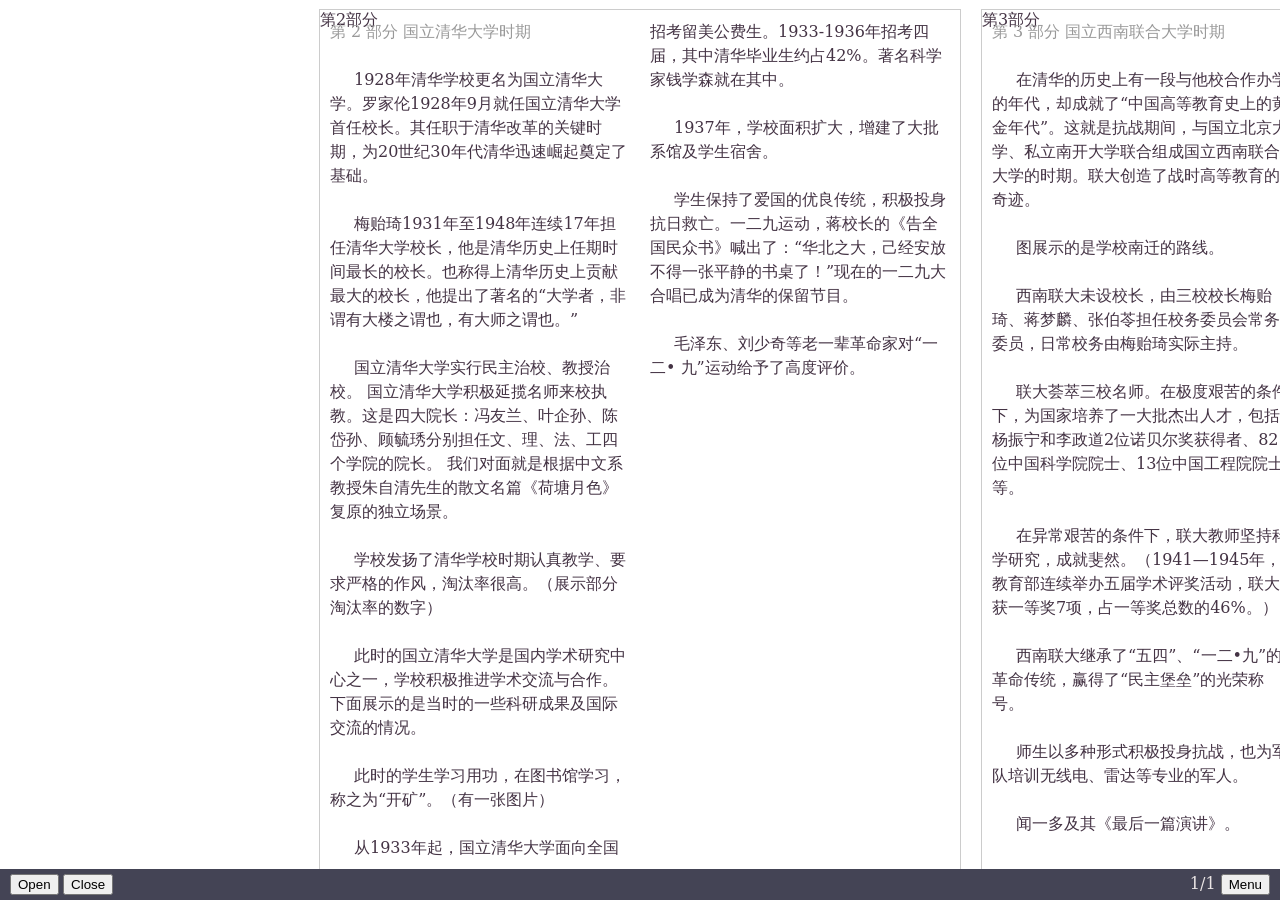
<file: p02.html>
﻿<!doctype html>
<html lang="en" manifest="/zh-CN/cache.manifest?v=49">
  <head><meta http-equiv="Content-Type" content="text/html; charset=UTF-8">
    <title> 第2部分 </title>

    <link rel="resources" href="resources.html" />
    <link rel="shortcut icon" href="favicon.ico">
    <link rel="stylesheet" href="style.css" />
    <link rel="index" href="toc.json" type="application/json"/>
    <meta name="viewport" content="width=device-width, height=device-height, initial-scale=1, minimum-scale=1, maximum-scale=1" />

    <script src="lib/mustache/mustache.js"></script>
    <script src="lib/closure/goog/base.js"></script>
    <script src="test/deps.js"></script>
  <script src="treesaver-0.10.0.js"></script>
  </head>

  <body>
    <article>
   
      <figure>    
	     <!-- <h2 data-sizes="title fallback"> -->
       <h2><span class="chapter">第 2 部分 国立清华大学时期 </span></h2>
      </figure>
      
<p> 	
1928年清华学校更名为国立清华大学。罗家伦1928年9月就任国立清华大学首任校长。其任职于清华改革的关键时期，为20世纪30年代清华迅速崛起奠定了基础。
</p>
<p> 
梅贻琦1931年至1948年连续17年担任清华大学校长，他是清华历史上任期时间最长的校长。也称得上清华历史上贡献最大的校长，他提出了著名的“大学者，非谓有大楼之谓也，有大师之谓也。”
</p>
<p> 
国立清华大学实行民主治校、教授治校。
国立清华大学积极延揽名师来校执教。这是四大院长：冯友兰、叶企孙、陈岱孙、顾毓琇分别担任文、理、法、工四个学院的院长。
我们对面就是根据中文系教授朱自清先生的散文名篇《荷塘月色》复原的独立场景。
</p>
<p> 
学校发扬了清华学校时期认真教学、要求严格的作风，淘汰率很高。（展示部分淘汰率的数字）
</p>
<p> 
此时的国立清华大学是国内学术研究中心之一，学校积极推进学术交流与合作。下面展示的是当时的一些科研成果及国际交流的情况。
</p>
<p> 
此时的学生学习用功，在图书馆学习，称之为“开矿”。（有一张图片）
</p>
<p> 
从1933年起，国立清华大学面向全国招考留美公费生。1933-1936年招考四届，其中清华毕业生约占42%。著名科学家钱学森就在其中。
</p>
<p> 
1937年，学校面积扩大，增建了大批系馆及学生宿舍。
</p>
<p> 
学生保持了爱国的优良传统，积极投身抗日救亡。一二九运动，蒋校长的《告全国民众书》喊出了：“华北之大，己经安放不得一张平静的书桌了！”现在的一二九大合唱已成为清华的保留节目。
</p>
<p> 
毛泽东、刘少奇等老一辈革命家对“一二• 九”运动给予了高度评价。
</p>
      
    </article>
  </body>
</html>
</file>
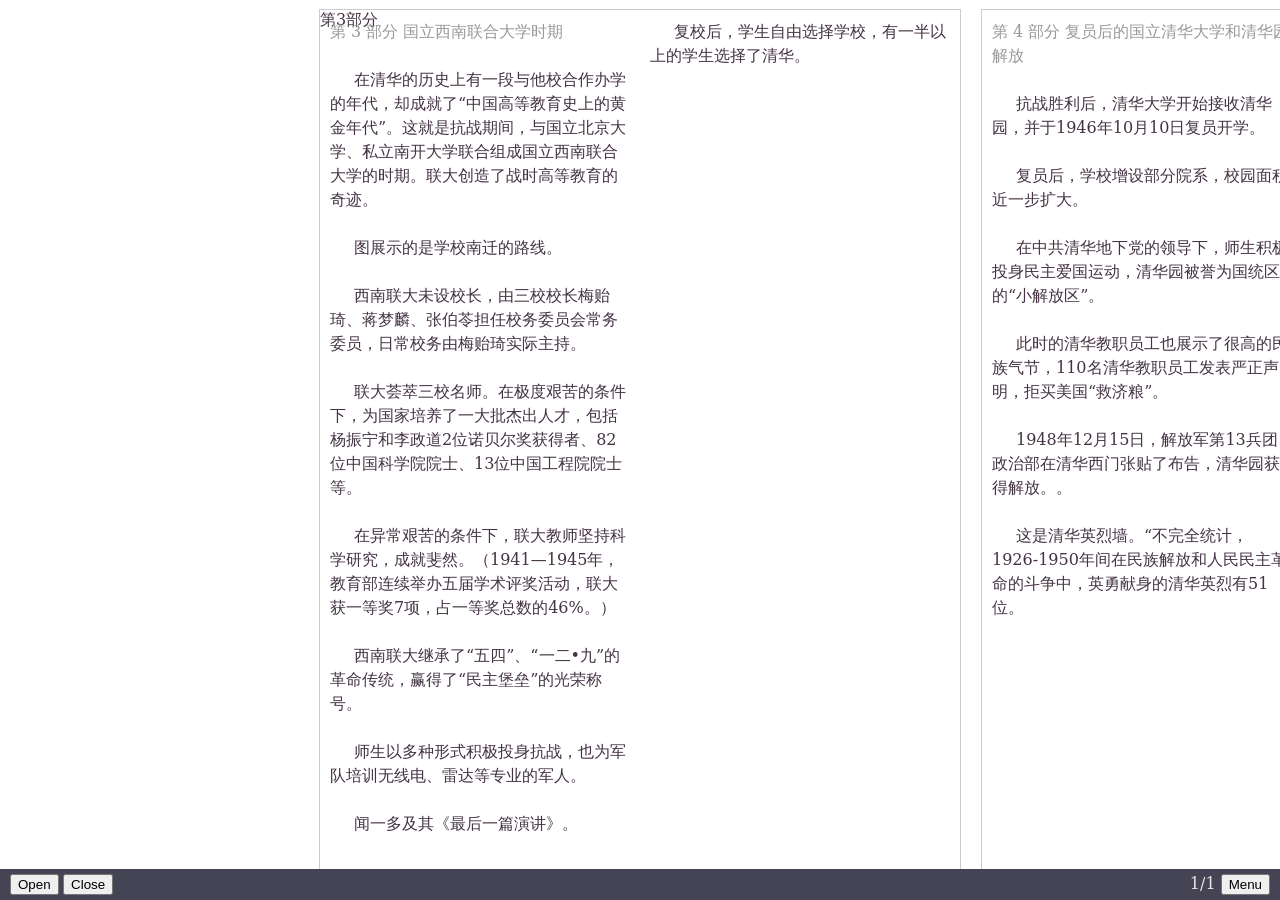
<file: p03.html>
﻿<!doctype html>
<html lang="en" manifest="/zh-CN/cache.manifest?v=49">
  <head><meta http-equiv="Content-Type" content="text/html; charset=UTF-8">
    <title> 第3部分 </title>

    <link rel="resources" href="resources.html" />
    <link rel="shortcut icon" href="favicon.ico">
    <link rel="stylesheet" href="style.css" />
    <link rel="index" href="toc.json" type="application/json"/>
    <meta name="viewport" content="width=device-width, height=device-height, initial-scale=1, minimum-scale=1, maximum-scale=1" />

    <script src="lib/mustache/mustache.js"></script>
    <script src="lib/closure/goog/base.js"></script>
    <script src="test/deps.js"></script>
  <script src="treesaver-0.10.0.js"></script>
  </head>

  <body>
    <article>
   
      <figure>    
	     <!-- <h2 data-sizes="title fallback"> -->
       <h2><span class="chapter">第 3 部分 国立西南联合大学时期 </span></h2>
      </figure>
      
<p> 	
在清华的历史上有一段与他校合作办学的年代，却成就了“中国高等教育史上的黄金年代”。这就是抗战期间，与国立北京大学、私立南开大学联合组成国立西南联合大学的时期。联大创造了战时高等教育的奇迹。
</p>
<p> 
图展示的是学校南迁的路线。
</p>
<p> 
西南联大未设校长，由三校校长梅贻琦、蒋梦麟、张伯苓担任校务委员会常务委员，日常校务由梅贻琦实际主持。
</p>
<p> 
联大荟萃三校名师。在极度艰苦的条件下，为国家培养了一大批杰出人才，包括杨振宁和李政道2位诺贝尔奖获得者、82位中国科学院院士、13位中国工程院院士等。
</p>
<p> 
在异常艰苦的条件下，联大教师坚持科学研究，成就斐然。（1941—1945年，教育部连续举办五届学术评奖活动，联大获一等奖7项，占一等奖总数的46%。）
</p>
<p> 
西南联大继承了“五四”、“一二•九”的革命传统，赢得了“民主堡垒”的光荣称号。
</p>
<p> 
师生以多种形式积极投身抗战，也为军队培训无线电、雷达等专业的军人。
</p>
<p> 
闻一多及其《最后一篇演讲》。
</p>
<p> 
复校后，学生自由选择学校，有一半以上的学生选择了清华。
</p>


    </article>
  </body>
</html>
</file>
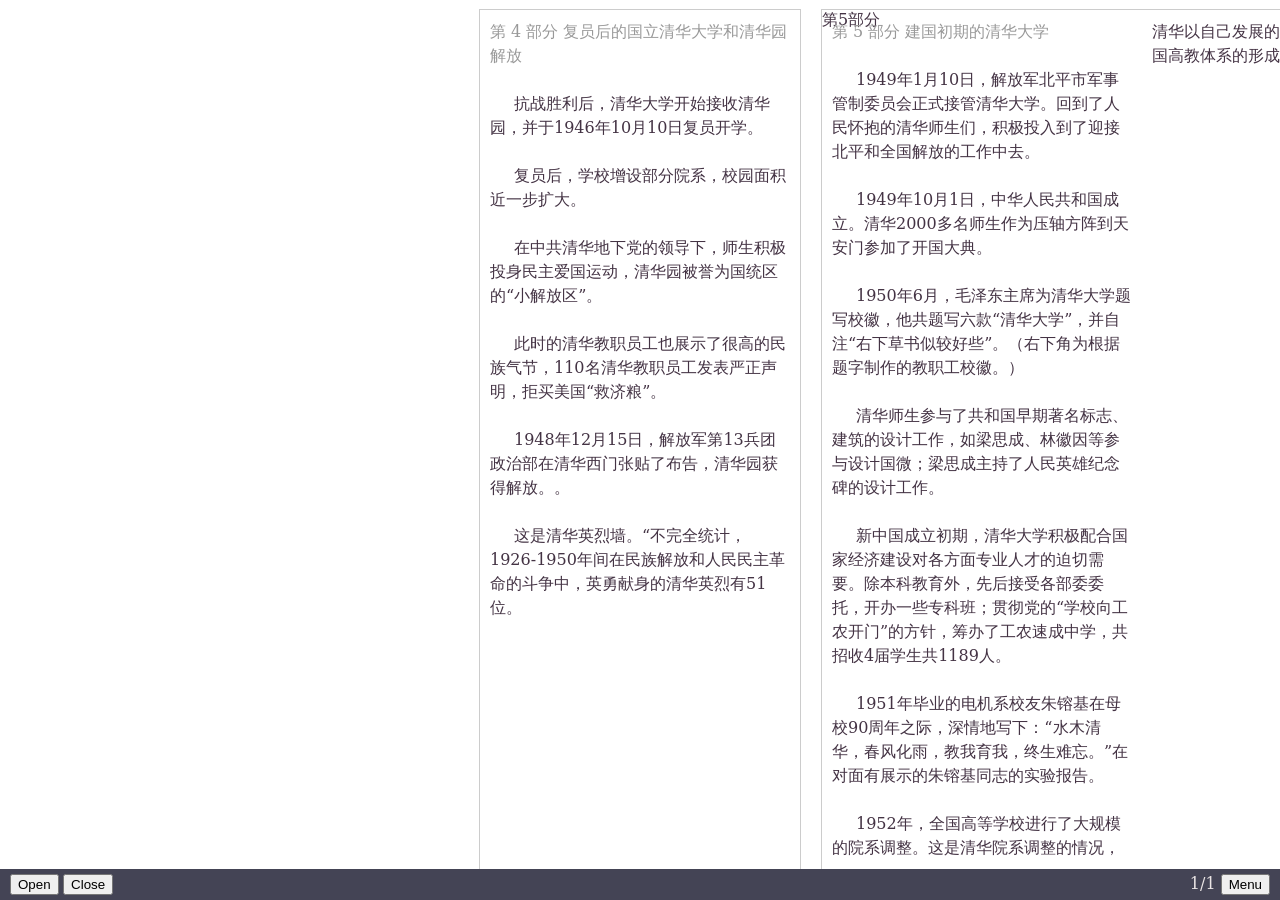
<file: p04.html>
﻿<!doctype html>
<html lang="en" manifest="/zh-CN/cache.manifest?v=49">
  <head><meta http-equiv="Content-Type" content="text/html; charset=UTF-8">
    <title> 第4部分 </title>

    <link rel="resources" href="resources.html" />
    <link rel="shortcut icon" href="favicon.ico">
    <link rel="stylesheet" href="style.css" />
    <link rel="index" href="toc.json" type="application/json"/>
    <meta name="viewport" content="width=device-width, height=device-height, initial-scale=1, minimum-scale=1, maximum-scale=1" />

    <script src="lib/mustache/mustache.js"></script>
    <script src="lib/closure/goog/base.js"></script>
    <script src="test/deps.js"></script>
  <script src="treesaver-0.10.0.js"></script>
  </head>

  <body>
    <article>
   
      <figure>    
	     <!-- <h2 data-sizes="title fallback"> -->
       <h2><span class="chapter">第 4 部分 复员后的国立清华大学和清华园解放 </span></h2>
      </figure>
      
<p> 	
抗战胜利后，清华大学开始接收清华园，并于1946年10月10日复员开学。
</p>
<p> 
复员后，学校增设部分院系，校园面积近一步扩大。
</p>
<p> 
在中共清华地下党的领导下，师生积极投身民主爱国运动，清华园被誉为国统区的“小解放区”。
</p>
<p> 
此时的清华教职员工也展示了很高的民族气节，110名清华教职员工发表严正声明，拒买美国“救济粮”。
</p>
<p> 
1948年12月15日，解放军第13兵团政治部在清华西门张贴了布告，清华园获得解放。。
</p>
<p> 
这是清华英烈墙。“不完全统计，1926-1950年间在民族解放和人民民主革命的斗争中，英勇献身的清华英烈有51位。
</p>

    </article>
  </body>
</html>
</file>
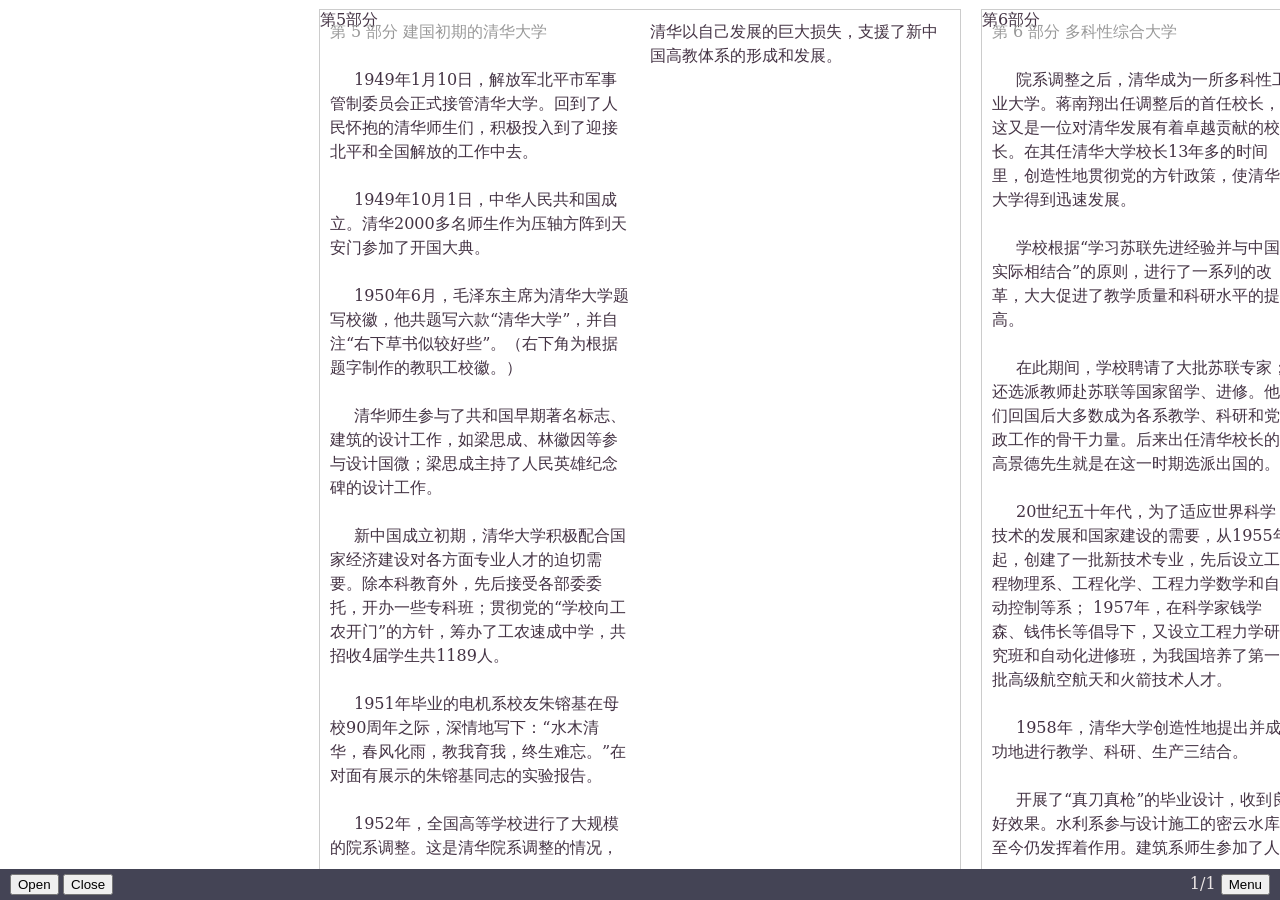
<file: p05.html>
﻿<!doctype html>
<html lang="en" manifest="/zh-CN/cache.manifest?v=49">
  <head><meta http-equiv="Content-Type" content="text/html; charset=UTF-8">
    <title> 第5部分 </title>

    <link rel="resources" href="resources.html" />
    <link rel="shortcut icon" href="favicon.ico">
    <link rel="stylesheet" href="style.css" />
    <link rel="index" href="toc.json" type="application/json"/>
    <meta name="viewport" content="width=device-width, height=device-height, initial-scale=1, minimum-scale=1, maximum-scale=1" />

    <script src="lib/mustache/mustache.js"></script>
    <script src="lib/closure/goog/base.js"></script>
    <script src="test/deps.js"></script>
  <script src="treesaver-0.10.0.js"></script>
  </head>

  <body>
    <article>
   
      <figure>    
	     <!-- <h2 data-sizes="title fallback"> -->
       <h2><span class="chapter">第 5 部分 建国初期的清华大学 </span></h2>
      </figure>
      
<p> 	
1949年1月10日，解放军北平市军事管制委员会正式接管清华大学。回到了人民怀抱的清华师生们，积极投入到了迎接北平和全国解放的工作中去。
</p>
<p> 
1949年10月1日，中华人民共和国成立。清华2000多名师生作为压轴方阵到天安门参加了开国大典。
</p>
<p> 
1950年6月，毛泽东主席为清华大学题写校徽，他共题写六款“清华大学”，并自注“右下草书似较好些”。（右下角为根据题字制作的教职工校徽。）
</p>
<p> 
清华师生参与了共和国早期著名标志、建筑的设计工作，如梁思成、林徽因等参与设计国微；梁思成主持了人民英雄纪念碑的设计工作。
</p>
<p> 
新中国成立初期，清华大学积极配合国家经济建设对各方面专业人才的迫切需要。除本科教育外，先后接受各部委委托，开办一些专科班；贯彻党的“学校向工农开门”的方针，筹办了工农速成中学，共招收4届学生共1189人。
</p>
<p> 
1951年毕业的电机系校友朱镕基在母校90周年之际，深情地写下：“水木清华，春风化雨，教我育我，终生难忘。”在对面有展示的朱镕基同志的实验报告。
</p>
<p> 
1952年，全国高等学校进行了大规模的院系调整。这是清华院系调整的情况，清华以自己发展的巨大损失，支援了新中国高教体系的形成和发展。
</p>


    </article>
  </body>
</html>
</file>
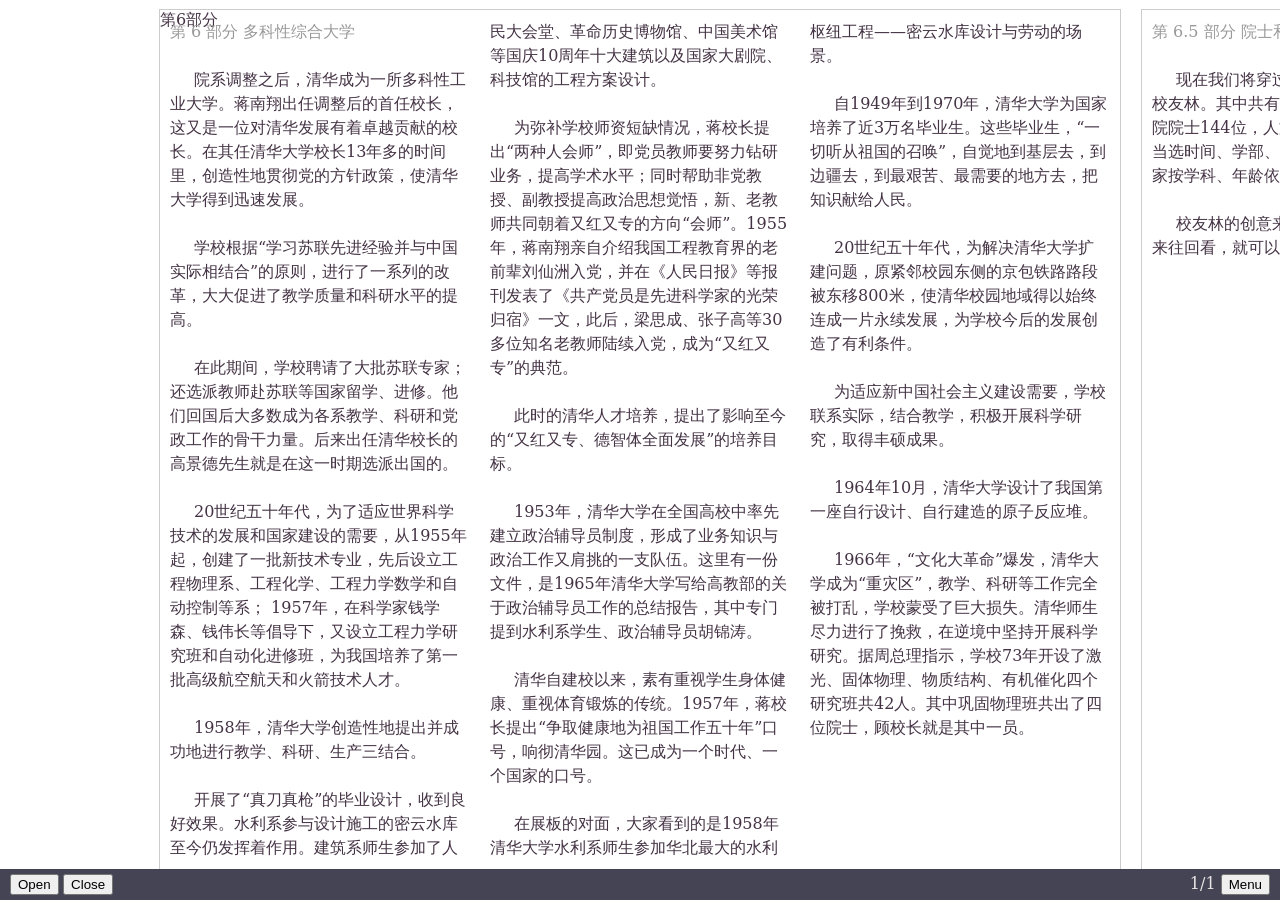
<file: p06.html>
﻿<!doctype html>
<html lang="en" manifest="/zh-CN/cache.manifest?v=49">
  <head><meta http-equiv="Content-Type" content="text/html; charset=UTF-8">
    <title> 第6部分 </title>

    <link rel="resources" href="resources.html" />
    <link rel="shortcut icon" href="favicon.ico">
    <link rel="stylesheet" href="style.css" />
    <link rel="index" href="toc.json" type="application/json"/>
    <meta name="viewport" content="width=device-width, height=device-height, initial-scale=1, minimum-scale=1, maximum-scale=1" />

    <script src="lib/mustache/mustache.js"></script>
    <script src="lib/closure/goog/base.js"></script>
    <script src="test/deps.js"></script>
  <script src="treesaver-0.10.0.js"></script>
  </head>

  <body>
    <article>
   
      <figure>    
	     <!-- <h2 data-sizes="title fallback"> -->
       <h2><span class="chapter">第 6 部分 多科性综合大学 </span></h2>
      </figure>
      
<p> 	
院系调整之后，清华成为一所多科性工业大学。蒋南翔出任调整后的首任校长，这又是一位对清华发展有着卓越贡献的校长。在其任清华大学校长13年多的时间里，创造性地贯彻党的方针政策，使清华大学得到迅速发展。
</p>
<p> 
学校根据“学习苏联先进经验并与中国实际相结合”的原则，进行了一系列的改革，大大促进了教学质量和科研水平的提高。
</p>
<p> 
在此期间，学校聘请了大批苏联专家；还选派教师赴苏联等国家留学、进修。他们回国后大多数成为各系教学、科研和党政工作的骨干力量。后来出任清华校长的高景德先生就是在这一时期选派出国的。
</p>
<p> 
20世纪五十年代，为了适应世界科学技术的发展和国家建设的需要，从1955年起，创建了一批新技术专业，先后设立工程物理系、工程化学、工程力学数学和自动控制等系； 1957年，在科学家钱学森、钱伟长等倡导下，又设立工程力学研究班和自动化进修班，为我国培养了第一批高级航空航天和火箭技术人才。
</p>
<p> 
1958年，清华大学创造性地提出并成功地进行教学、科研、生产三结合。
</p>
<p> 
开展了“真刀真枪”的毕业设计，收到良好效果。水利系参与设计施工的密云水库至今仍发挥着作用。建筑系师生参加了人民大会堂、革命历史博物馆、中国美术馆等国庆10周年十大建筑以及国家大剧院、科技馆的工程方案设计。
</p>
<p> 
为弥补学校师资短缺情况，蒋校长提出“两种人会师”，即党员教师要努力钻研业务，提高学术水平；同时帮助非党教授、副教授提高政治思想觉悟，新、老教师共同朝着又红又专的方向“会师”。1955年，蒋南翔亲自介绍我国工程教育界的老前辈刘仙洲入党，并在《人民日报》等报刊发表了《共产党员是先进科学家的光荣归宿》一文，此后，梁思成、张子高等30多位知名老教师陆续入党，成为“又红又专”的典范。
</p>
<p> 
此时的清华人才培养，提出了影响至今的“又红又专、德智体全面发展”的培养目标。
</p>
<p> 
1953年，清华大学在全国高校中率先建立政治辅导员制度，形成了业务知识与政治工作又肩挑的一支队伍。这里有一份文件，是1965年清华大学写给高教部的关于政治辅导员工作的总结报告，其中专门提到水利系学生、政治辅导员胡锦涛。
</p>
<p> 
清华自建校以来，素有重视学生身体健康、重视体育锻炼的传统。1957年，蒋校长提出“争取健康地为祖国工作五十年”口号，响彻清华园。这已成为一个时代、一个国家的口号。
</p>
<p> 
在展板的对面，大家看到的是1958年清华大学水利系师生参加华北最大的水利枢纽工程——密云水库设计与劳动的场景。
</p>
<p> 
自1949年到1970年，清华大学为国家培养了近3万名毕业生。这些毕业生，“一切听从祖国的召唤”，自觉地到基层去，到边疆去，到最艰苦、最需要的地方去，把知识献给人民。
</p>
<p> 
20世纪五十年代，为解决清华大学扩建问题，原紧邻校园东侧的京包铁路路段被东移800米，使清华校园地域得以始终连成一片永续发展，为学校今后的发展创造了有利条件。
</p>
<p> 
为适应新中国社会主义建设需要，学校联系实际，结合教学，积极开展科学研究，取得丰硕成果。
</p>
<p> 
1964年10月，清华大学设计了我国第一座自行设计、自行建造的原子反应堆。
</p>
<p> 
1966年，“文化大革命”爆发，清华大学成为“重灾区”，教学、科研等工作完全被打乱，学校蒙受了巨大损失。清华师生尽力进行了挽救，在逆境中坚持开展科学研究。据周总理指示，学校73年开设了激光、固体物理、物质结构、有机催化四个研究班共42人。其中巩固物理班共出了四位院士，顾校长就是其中一员。
</p>


    </article>
  </body>
</html>
</file>
<file: style.css>
﻿/* Web Fonts loaded successfully */
.no-treesaver h1, .no-treesaver h2, .ts-tangerine-active h1, .ts-tangerine-active h2 {
  font-family: Tangerine,"Georgia", "Serif", Arial, "MS Yahei", "微软雅黑","Heiti","WenQuanYi ZenHei", "文泉驿正黑体","Heiti SC", "黑体-简", "STXihei", "华文细黑", sans-serif;
}

.no-treesaver p, .ts-jim-nightshade-active p, .ts-jim-nightshade-active li {
  font-family: Jim Nightshade,"Georgia", "Serif", Arial, "MS Yahei", "微软雅黑","Heiti","WenQuanYi ZenHei", "文泉驿正黑体","Heiti SC", "黑体-简", "STXihei", "华文细黑", sans-serif;
}

.ts-scada-active [data-ts-template="document"] {
  font-family: Scada,"Georgia", "Serif", Arial, "MS Yahei", "微软雅黑","Heiti","WenQuanYi ZenHei", "文泉驿正黑体","Heiti SC", "黑体-简", "STXihei", "华文细黑", sans-serif;
}

/* Web Fonts not loaded */
.ts-tangerine-inactive h1, .ts-tangerine-inactive h2 {
  font-family: /*sans-serif,*/"Georgia", "Serif", Arial, "MS Yahei", "微软雅黑","Heiti","WenQuanYi ZenHei", "文泉驿正黑体","Heiti SC", "黑体-简", "STXihei", "华文细黑", sans-serif;
}

.ts-jim-nightshade-inactive p, .ts-jim-nightshade-inactive li {
  font-family: /*lucida,*/"Georgia", "Serif", Arial, "MS Yahei", "微软雅黑","Heiti","WenQuanYi ZenHei", "文泉驿正黑体","Heiti SC", "黑体-简", "STXihei", "华文细黑", sans-serif;
}

.ts-scada-inactive [data-ts-template="document"] {
  font-family: /*fantasy,*/"Georgia", "Serif", Arial, "MS Yahei", "微软雅黑","Heiti","WenQuanYi ZenHei", "文泉驿正黑体","Heiti SC", "黑体-简", "STXihei", "华文细黑", sans-serif;
}

/* Make sure seams aren't visible */
.chrome, .viewer, .grid, .column, .container {
  overflow: hidden;
    /* Set the base vertical grid */
  line-height: 24px;
}

body {
  font-family: "Georgia", "Serif", Arial, "MS Yahei", "微软雅黑","Heiti","WenQuanYi ZenHei", "文泉驿正黑体","Heiti SC", "黑体-简", "STXihei", "华文细黑", sans-serif;
  font-size: 16px;/*正文字体*/
  line-height: 20px;
  background: #fff;
  color: #434;/*正文字体*/
}

p {
  padding: 0;
  margin: 20px 0;
  text-indent: 24px;   /*缩进*/
/*  margin-top:1em ! important;强制隔绝element style margin-top不能用
  margin-bottom:0 ! important;*/
}

/**
 * Controls
 */
.controls {
  position: absolute;
  left: 0;
  right: 0;
  bottom: 0;
  /*display: none;*/
  background: #445;
  padding: 5px 10px;
  text-align: right;
  z-index: 20;
  display: none;
  color:#EAE5E5 ! important;/*页码颜色*/
}

.controls .sidebar-controls {
  position: absolute;
  left: 0;
  bottom: 0;
}

.active .controls {
  display: block;
}

/**
 * Menu
 */
.menu {
  display: inline;
  text-align: left;
}

.menu ul {
  display: none;
  position: absolute;
  bottom: 35px;
  right: 0;
  background: #445;
  border: 1px solid #334;
  list-style-type: none;
  margin: 0;
  padding: 0;
}

.menu ul a {
  color: white;
  border: 1px solid transparent;
  border-bottom: 1px solid #334;
  width: 10em;
  padding: 0.2em 1em;
  display: block;
}

.menu ul a:hover {
  border: 1px solid white;
  text-decoration: none;
}

.menu-active.menu ul {
  display: inline-block;
}

/**
 * Sidebar
 */
.sidebar {
  /*position: absolute;*/
  /*background: #445;*/
  /*border-right: 2px solid #334;*/
  /*color: #fff;*/
  /*width: 12em;*/
  /*left: -12em;*/
  /*top: 0;*/
  /*bottom: 0;*/
  z-index: 20;
  font-family: sans-serif,"Georgia", "Serif", Arial, "MS Yahei", "微软雅黑","Heiti","WenQuanYi ZenHei", "文泉驿正黑体","Heiti SC", "黑体-简", "STXihei", "华文细黑", sans-serif;
}

.sidebar-controls {
  position: absolute;
  bottom: 0;
  left: 0;
  z-index: 20;
  padding: 5px 10px;
  background: #445;
  display: none;
}

.active .sidebar-controls, .sidebar-active .sidebar-controls {
  display: block;
}

.toc {
  position: absolute;
  top: 0;
  bottom: 0;
  left: 0;
  width: 12em;
  z-index: 15;
  background: #445;
  display: none;
}

.sidebar-active .toc {
  display: block;
}

.sidebar-active.sidebar {
  left: 0;
}

.toc .article {
  padding: 5px 10px;
  clear: both;
}

.toc .article .thumb {
  float: left;
  margin: 0 5px 5px 0;
  width: 40px;
  height: 40px;
}

.toc .article h3 {
  margin: 0;
}

.toc .article h3 a {
  display: block;
  color: #fff;
  text-decoration: none;
}

.toc .article p {
  margin: 0;
}

.toc .article {
  color: #cce;
}

body.treesaver {
  font-size: 14px;
  line-height: 20px;
  overflow: hidden;
}

article {
  line-height: 20px;
}

.chrome, .viewer, .lightbox {
  position: absolute;
  top: 0;
  left: 0;
  bottom: 0;
  right: 0;
  line-height: 20px;
  background: white;
}

.grid {
  position: absolute;
  width: 320px;
  line-height: 20px;
  margin: 0 20px;
  background-color: white;
}

.no-smallscreen .grid {
  border: 1px solid #ccc;
}

.grid.cols-2 {
  width: 640px;
}

.grid.cols-3 {
  width: 960px;
}

.column {
  position: absolute;
  width: 300px;
  top: 10px;
  bottom: 10px;
  left: 10px;
  line-height: 24px;/*20*/
}

.container {
  position: absolute;
  top: 80px;
  bottom: 10px;
  left: 10px;
  width: 300px;
}

.container.title {
  top: 10px;
}

.lightbox {
  background: #666;
  background: rgba(0, 0, 0, .5);
}

.lightbox .container {
  border: 20px solid #fff;
  background: #fff;
  width: auto;
  right: 20px;
  z-index: 30;
}

.container.cols-2 {
  width: 620px;
}

.container.cols-3 {
  width: 940px;
}

.col-2 {
  left: 330px;
}

.col-3 {
  left: 650px;
}

.pullquote {
  font-style: italic;
  font-size: 25px;
  color: #933;
}

h1 {
  margin: 0 0 20px;
  line-height: 20px;
  font-size: 22px; /* 目录标题 */
  color: #334;
  font-weight: normal;
}
/* 修改 */
h1 a {
  font-size: 24px;
  line-height: 48px;
  font-weight: normal;
  margin: 24px 0;
  color: #666;
  text-decoration: none;
}

.container h1 {
  margin-top: 40px;
  margin-bottom: 0;
}
/* 修改 */
h2 {
  display: block;
  font-size: 16px;
  line-height: 24px;
  color: #999;
  margin: 0;
  font-weight: normal;
}
  /* 修改顶端距离！！ */
  
h2 .chapter {
  display: block;
  font-size: 16px;
  line-height: 24px;
  color: #999;
/*  margin-top: 24px;*/
  font-weight: normal;
  
}



h2 a {
  color: #556;
  text-decoration: none;
}

h2 a:hover {
  color: #33a;
  text-decoration: underline;
}

.toc .current {
  background: #667;
}

.byline {
  margin: 0;
  color: #778;
  font-size: 12px;
}

.abstract {
  margin-top: 0;
}

p.thumb {
  display: none;
  margin: 0;
}

p.caption {
  color: #667;
  margin: 0;
  font-size: 12px;
}

.image-preview {
  border: 1px dotted #ccc;
  padding: 5px;
}

.image-preview img {
  float: left;
  margin: 0 5px 0 0;
}

.loading, .error {
  position: absolute;
  width: 200px;
  height: 200px;
  line-height: 200px;
  text-align: center;
}

.next.overlay {
  background-color: transparent;
  position: absolute;
  height: 100%;
  width: 40%;
  top: 0;
  right: 0;
}

#currentPage {
  z-index: 15;
}

.prev.overlay {
  background-color: transparent;
  position: absolute;
  height: 100%;
  width: 40%;
  top: 0;
  left: 0;
}

/* 修改 */
hr {
  margin: 24px 0;
  border: none;
  padding: 0;
  height: 24px;
  background: url('img/horizontal-rule.png') 50% 50% no-repeat;
}
</file>
